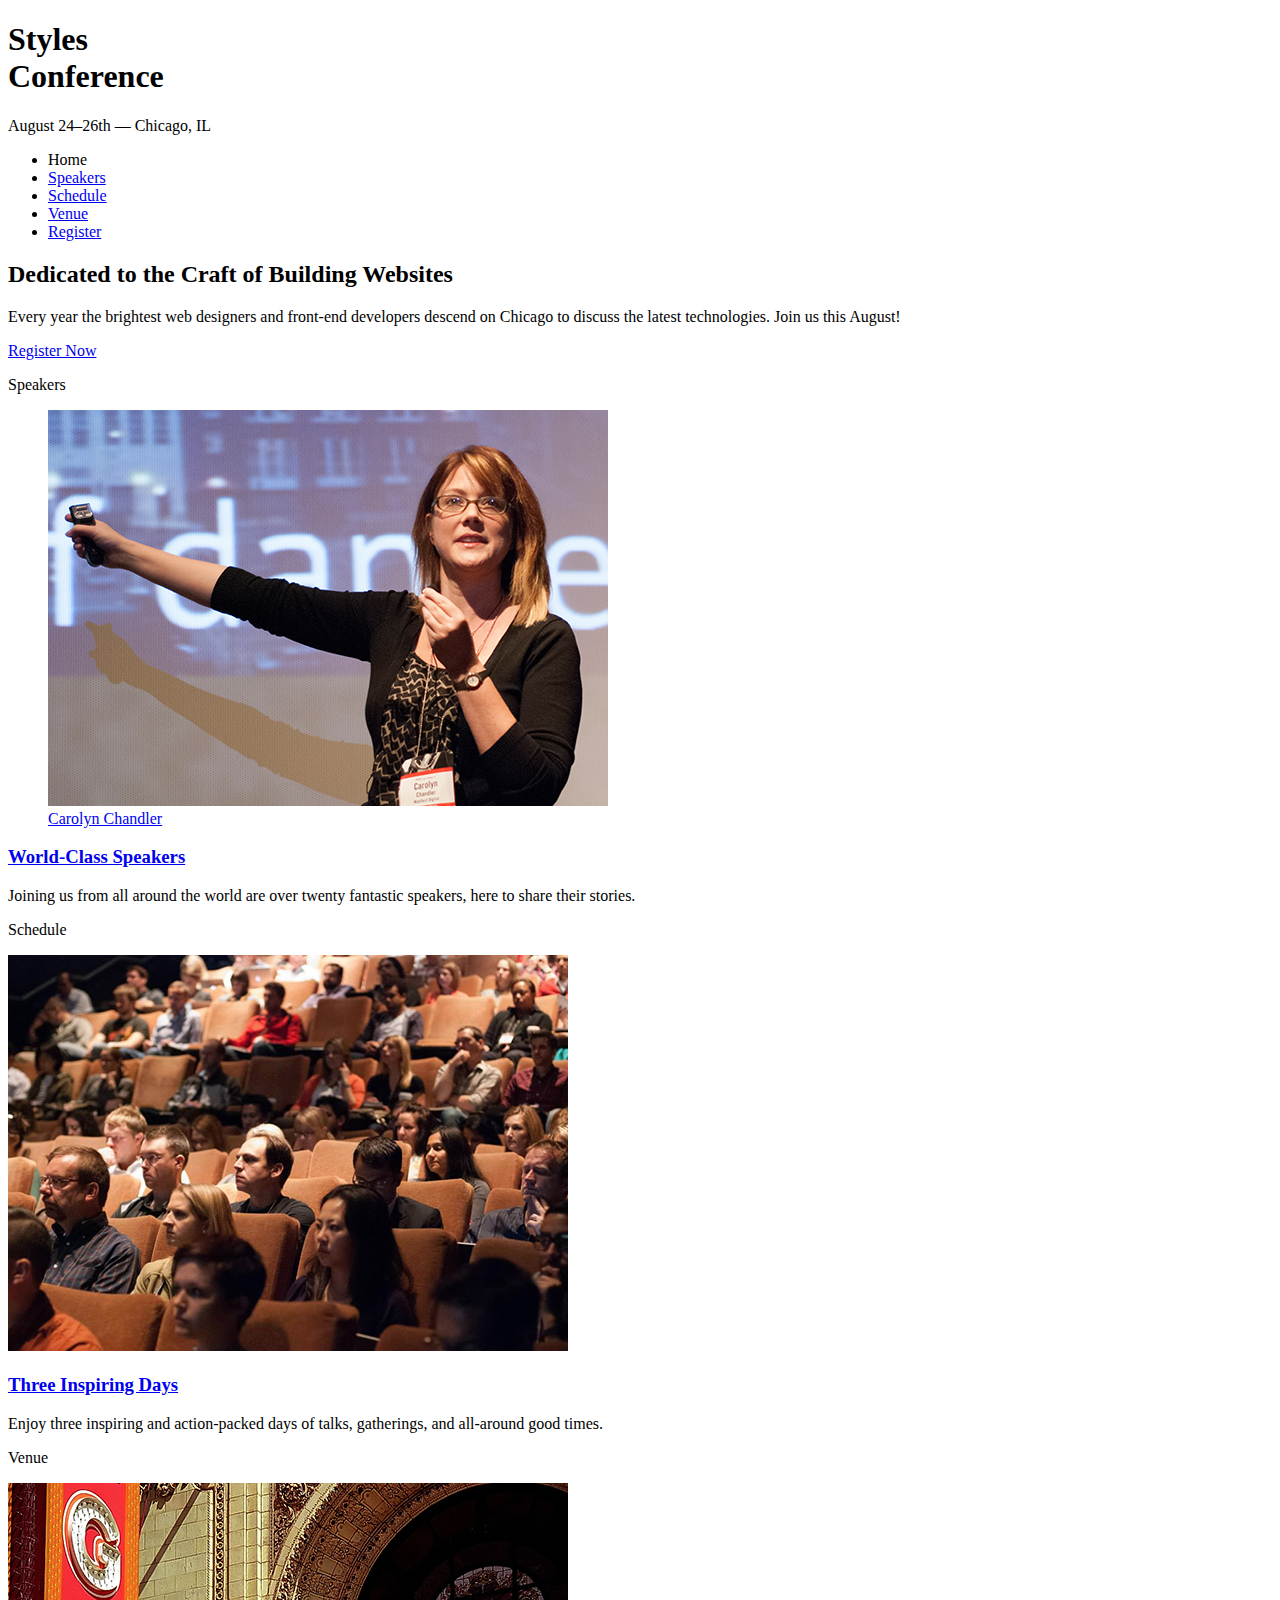
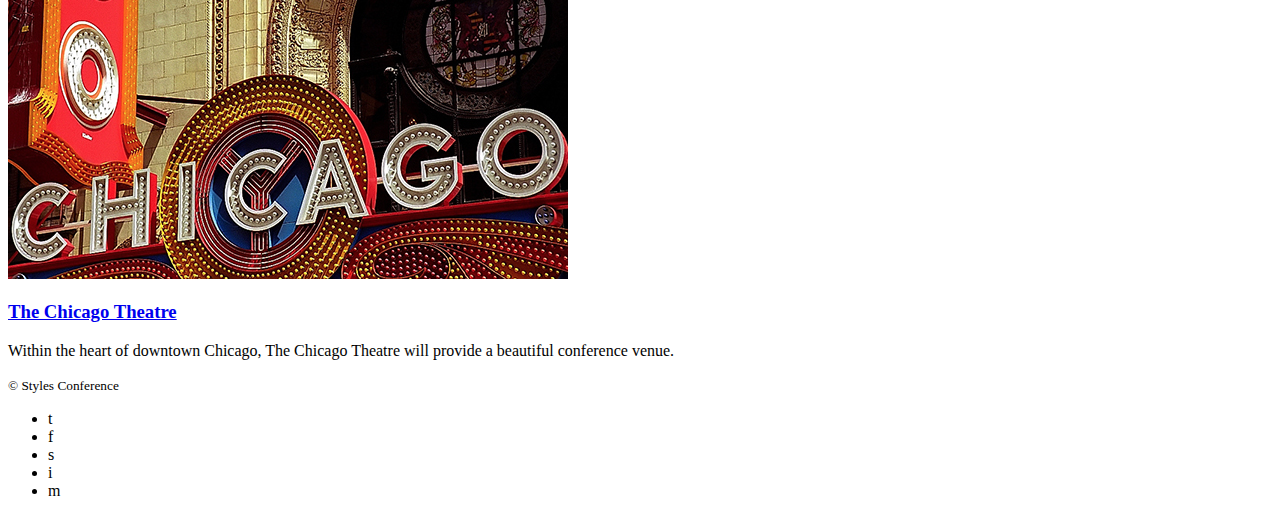
<file: voorbeeld/completed/index.html>
<!DOCTYPE html>
<!--gebaseerd op https://github.com/cdoole/styles-conference-->
<html lang="en">
  <head>
    <meta charset="utf-8" />
    <title>Styles Conference</title>
    <link rel="icon" href="favicon.ico" type="image/x-icon" />
  </head>

  <body>
    <!-- Header -->
    <header>
      <h1>
        <a>Styles<br />Conference</a>
      </h1>
      <p>August 24&ndash;26th &mdash; Chicago, IL</p>
      <nav>
        <ul>
          <li><a>Home</a></li>
          <li><a href="speakers.html">Speakers</a></li>
          <li><a href="schedule.html">Schedule</a></li>
          <li><a href="venue.html">Venue</a></li>
          <li><a href="register.html">Register</a></li>
        </ul>
      </nav>
    </header>

    <!-- Hero -->
    <section>
      <h2>Dedicated to the Craft of Building Websites</h2>
      <p>
        Every year the brightest web designers and front-end developers descend
        on Chicago to discuss the latest technologies. Join us this August!
      </p>
      <a href="register.html">Register Now</a>
    </section>

    <!-- Speakers -->
    <main>
      <section>
        <p>Speakers</p>
        <a href="speakers.html">
          <figure>
            <img
              src="assets/images/home/speakers.jpg"
              alt="Professional Speaker"
            />
            <figcaption>Carolyn Chandler</figcaption>
          </figure>
          <h3>World-Class Speakers</h3>
        </a>
        <p>
          Joining us from all around the world are over twenty fantastic
          speakers, here to share their stories.
        </p>
      </section>

      <section>
        <p>Schedule</p>
        <a href="schedule.html">
          <img
            src="assets/images/home/schedule.jpg"
            alt="Conference Attendees"
          />
          <h3>Three Inspiring Days</h3>
        </a>
        <p>
          Enjoy three inspiring and action-packed days of talks, gatherings, and
          all-around good times.
        </p>
      </section>

      <section>
        <p>Venue</p>
        <a href="venue.html">
          <img
            src="assets/images/home/venue_1x.png"
            alt="The Chicago Theatre"
            srcset="
              assets/images/home/venue_1x.png 1x,
              assets/images/home/venue_2x.png 2x,
              assets/images/home/venue_3x.png 3x
            "
          />
          <h3>The Chicago Theatre</h3>
        </a>
        <p>
          Within the heart of downtown Chicago, The Chicago Theatre will provide
          a beautiful conference venue.
        </p>
      </section>
    </main>

    <!-- Footer -->
    <footer>
      <small>&copy; Styles Conference</small>
      <ul>
        <li><a>t</a></li>
        <li><a>f</a></li>
        <li><a>s</a></li>
        <li><a>i</a></li>
        <li><a>m</a></li>
      </ul>
    </footer>
  </body>
</html>
</file>
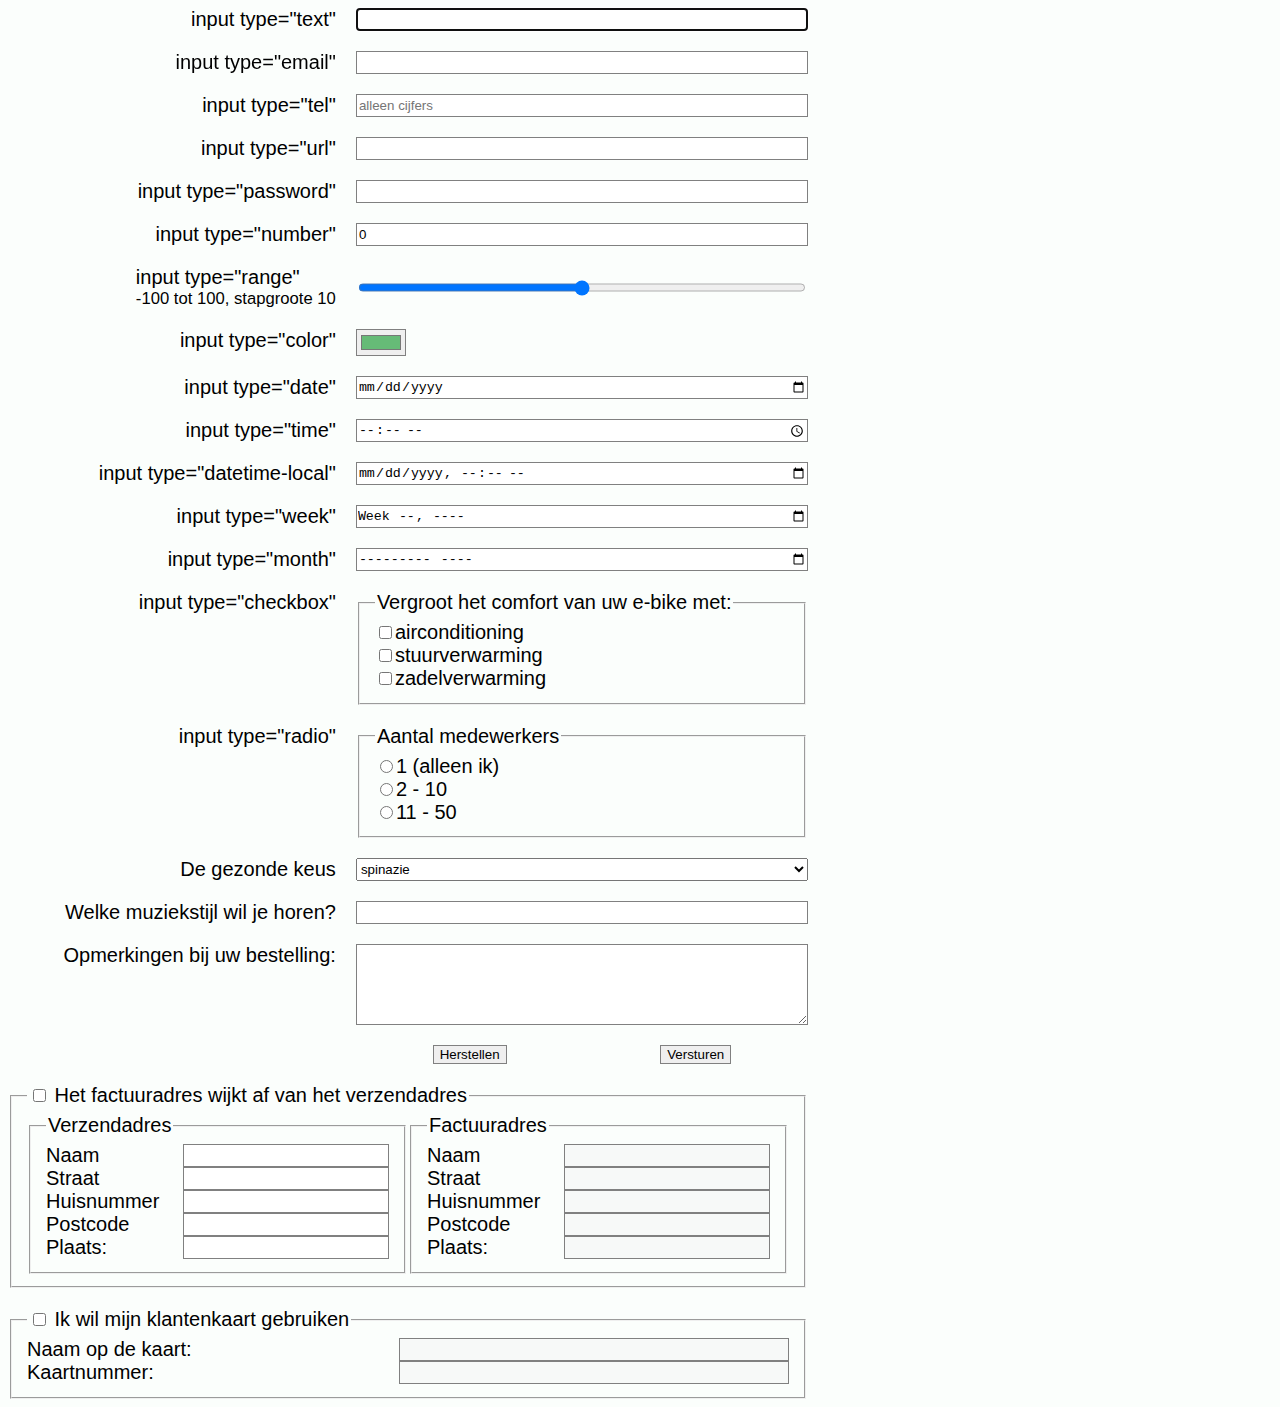
<file: voorbeeldenboek/06_03.html>
<!doctype html>
<html lang="nl">
<head>
  <meta charset="UTF-8">
  <meta name="viewport"
        content="width=device-width, initial-scale=1.0">
  <meta http-equiv="X-UA-Compatible" content="ie=edge">
  <title>06_03</title>
  <link rel="stylesheet" href="./css/base.css">
  <link rel="stylesheet" href="./css/06_03.css">
<body>

<!--<form action="verwerk_formulier.cgi" method="post">-->
<!--De regel hierboven is correct, maar werkt niet zonder webserver en een cgi-script.-->
<!--De volgende regel laadt na drukken op verzenden het formulier opnieuw.-->
<form action="" method="">
  <ul>
    <li>
      <label for="text">input type="text"</label>
      <input id="text" type="text" name="text" autofocus>
    </li>
    <li>
      <label for="email">input type="email"</label>
      <input id="email" type="email" name="email" pattern="^[a-zA-Z0-9._%+-]+@[a-zA-Z0-9.-]+\.[a-zA-Z]{2,4}$">
    </li>
    <li>
      <label for="tel">input type="tel"
      </label>
      <input id="tel" type="tel" name="tel" pattern="0\d{9}" maxlength="10" placeholder="alleen cijfers">
    </li>
    <li>
      <label for="url">input type="url"</label>
      <input id="url" type="url" name="url" pattern="^(http|https|ftp):\/\/.+">
    </li>
    <li>
      <label for="password">input type="password"</label>
      <input id="password" type="password" name="password">
    </li>
    <li>
      <label for="number">input type="number"
      </label>
      <input id="number" type="number" name="number" value="0" step="5">
    </li>
    <li>
      <label for="range">input type="range"
        <small>-100 tot 100, stapgroote 10</small>
      </label>
      <input id="range" type="range" name="range" value="0" min="-100" max="100" step="10">
    </li>
    <li>
      <label for="color">input type="color"</label>
      <input id="color" type="color" name="color" value="#66bb77">
    </li>
    <li>
      <label for="date">input type="date"</label>
      <input id="date" type="date" name="date">
    </li>
    <li>
      <label for="time">input type="time"</label>
      <input id="time" type="time" name="time">
    </li>
    <li>
      <label for="datetime-local">input type="datetime-local"</label>
      <input id="datetime-local" type="datetime-local" name="datetime-local">
    </li>
    <li>
      <label for="week">input type="week"</label>
      <input id="week" type="week" name="week">
    </li>
    <li>
      <label for="month">input type="month"</label>
      <input id="month" type="month" name="month">
    </li>
    <li>
      <label for="checkbox">input type="checkbox"</label>
      <fieldset id="checkbox" class="right">
        <legend>Vergroot het comfort van uw e-bike met:</legend>
        <label for="opt1">
          <input id="opt1" type="checkbox" name="comfort" value="airco">airconditioning</label>
        <label for="opt2">
          <input id="opt2" type="checkbox" name="comfort" value="stuurverwarming">stuurverwarming</label>
        <label for="opt3">
          <input id="opt3" type="checkbox" name="comfort" value="zadelverwarming">zadelverwarming</label>
      </fieldset>
    </li>
    <li>
      <label for="checkbox">input type="radio"</label>
      <fieldset class="right">
        <legend>Aantal medewerkers</legend>
        <label for="opt4"><input id="opt4" type="radio" name="mw" value="1">1 (alleen ik)</label>
        <label for="opt5"><input id="opt5" type="radio" name="mw" value="2-10">2 - 10</label>
        <label for="opt6"><input id="opt6" type="radio" name="mw" value="11-50">11 - 50</label>
      </fieldset>
    </li>

    <li><label for="gezond">De gezonde keus</label>
      <select id="gezond" name="gezond">
        <optgroup label="groenten">
          <option value="spinazie">spinazie</option>
          <option value="witte kool">witte kool</option>
          <option value="tuinbonen">tuinbonen</option>
        </optgroup>
        <optgroup label="fruit">
          <option value="appel">appel</option>
          <option value="peer">peer</option>
          <option value="mandarijn">mandarijn</option>
        </optgroup>
      </select>
    </li>
    <li>
      <label for="genre-lijst">Welke muziekstijl wil je horen?</label>
      <input list="genre" id="genre-lijst" name="stijl">
      <datalist id="genre">
        <label for="lijst-fail">Kies een muziekstijl:</label> <!-- Terugvalmechanisme voor iOS/Safari -->
        <select id="lijst-fail" name="stijl"> <!-- Terugvalmechanisme voor iOS/Safari -->
          <option value="pop">
          <option value="rock">
          <option value="indie">
          <option value="dance">
        </select>
      </datalist>
    </li>
    <li>
      <label for="mening">Opmerkingen bij uw bestelling:</label>
      <textarea id="mening" name="mening" rows="5"></textarea>
    </li>
    <li class="buttons">
      <input type="reset" value="Herstellen">
      <input type="submit" value="Versturen">
    </li>

    <li>
      <fieldset class="side-by-side">
        <legend>
          <label for="ongelijk"><input type="checkbox" id="ongelijk" onchange="form.factuur.disabled = !checked"> Het
            factuuradres wijkt af van het verzendadres</label>
        </legend>
        <fieldset class="single-col-grid">
          <legend>Verzendadres</legend>
          <label for="verzend_naam">Naam</label>
          <input type="text" id="verzend_naam" name="verzend_naam">
          <label for="verzend_straat">Straat</label>
          <input type="text" id="verzend_straat" name="verzend_straat">
          <label for="verzend_nummer">Huisnummer</label>
          <input type="text" id="verzend_nummer" name="verzend_nummer">
          <label for="verzend_postcode">Postcode</label>
          <input type="text" id="verzend_postcode" name="verzend_postcode">
          <label for="verzend_plaats">Plaats:</label>
          <input type="text" id="verzend_plaats" name="verzend_plaats">
        </fieldset>
        <fieldset class="single-col-grid" name="factuur" disabled>
          <legend>Factuuradres</legend>
          <label for="factuur_naam">Naam</label>
          <input type="text" id="factuur_naam" name="factuur_naam">
          <label for="factuur_straat">Straat</label>
          <input type="text" id="factuur_straat" name="factuur_straat">
          <label for="factuur_nummer">Huisnummer</label>
          <input type="text" id="factuur_nummer" name="factuur_nummer">
          <label for="factuur_postcode">Postcode</label>
          <input type="text" id="factuur_postcode" name="factuur_postcode">
          <label for="factuur_plaats">Plaats:</label>
          <input type="text" id="factuur_plaats" name="factuur_plaats">
        </fieldset>
      </fieldset>

    </li>
    <li>
      <fieldset name="klantenkaart" disabled>
        <legend><label>
          <input type="checkbox" name="klant" onchange="form.klantenkaart.disabled = !checked">
          Ik wil mijn klantenkaart gebruiken</label></legend>
        <label for="klantnaam">Naam op de kaart:</label>
        <input name="klantnaam" id="klantnaam">
        <label for="klantnummer">Kaartnummer:</label>
        <input id="klantnummer" name="klantnummer">
      </fieldset>
    </li>
  </ul>
</form>


</body>
</html>
</file>
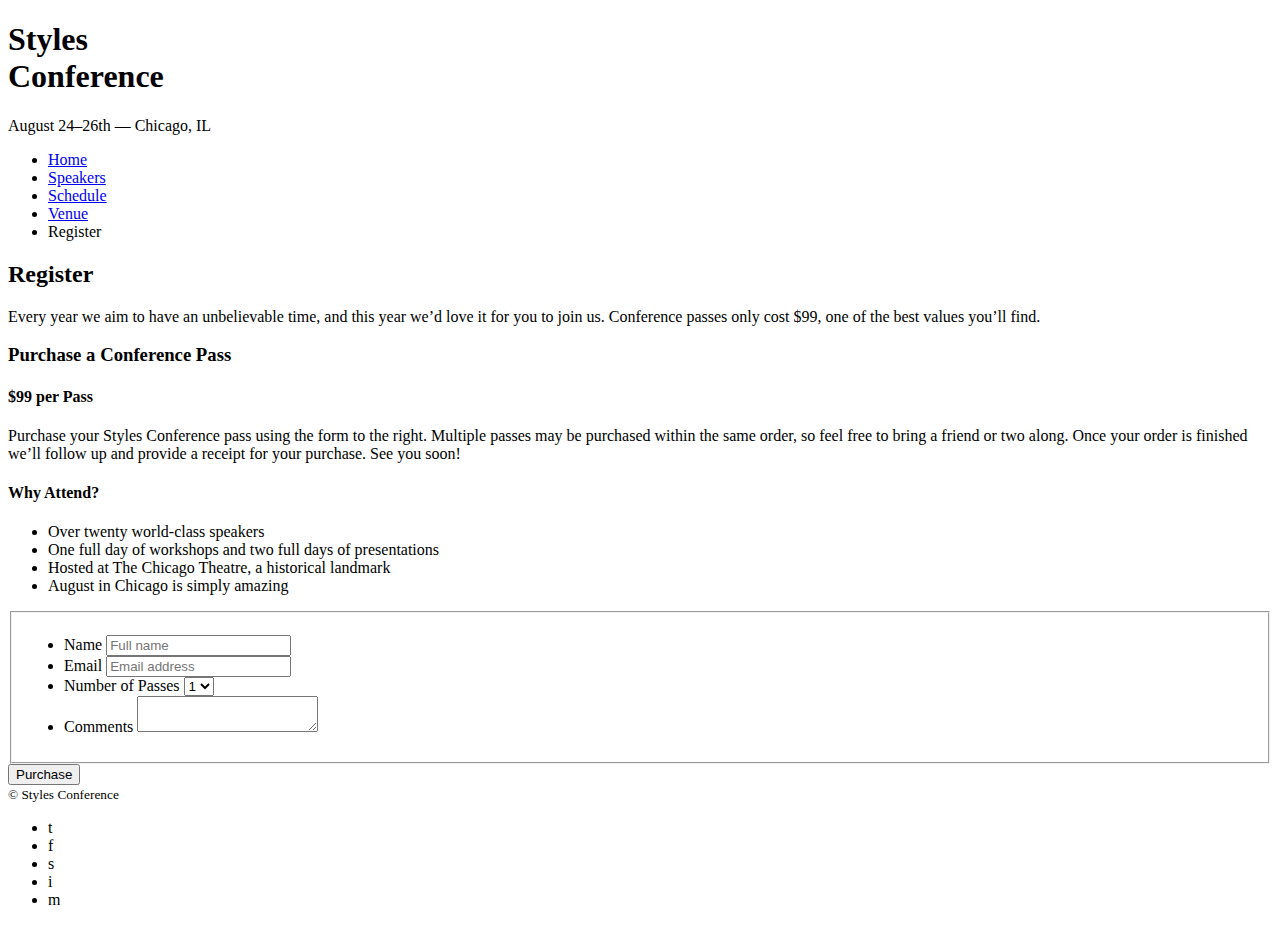
<file: voorbeeld/completed/register.html>
<!DOCTYPE html>
<html lang="en">
  <head>
    <meta charset="UTF-8" />
    <meta name="viewport" content="width=device-width, initial-scale=1.0" />
    <title>Styles Conference</title>
    <link rel="icon" href="favicon.ico" type="image/x-icon" />
  </head>
  <body>
    <header>
      <h1>
        <a>Styles <br />Conference</a>
      </h1>
      <p>August 24&ndash;26th &mdash; Chicago, IL</p>
      <nav>
        <ul>
          <li><a href="index.html">Home</a></li>
          <li><a href="speakers.html">Speakers</a></li>
          <li><a href="schedule.html">Schedule</a></li>
          <li><a href="venue.html">Venue</a></li>
          <li><a>Register</a></li>
        </ul>
      </nav>
    </header>

    <!-- Lead -->
    <section>
      <h2>Register</h2>
      <p>
        Every year we aim to have an unbelievable time, and this year we&#8217;d
        love it for you to join us. Conference passes only cost $99, one of the
        best values you&#8217;ll find.
      </p>
    </section>

    <!-- Main content -->

    <main>
      <!-- Details -->

      <section>
        <h3>Purchase a Conference Pass</h3>
        <h4>$99 per Pass</h4>

        <p>
          Purchase your Styles Conference pass using the form to the right.
          Multiple passes may be purchased within the same order, so feel free
          to bring a friend or two along. Once your order is finished
          we&#8217;ll follow up and provide a receipt for your purchase. See you
          soon!
        </p>

        <h4>Why Attend?</h4>

        <ul>
          <li>Over twenty world-class speakers</li>
          <li>One full day of workshops and two full days of presentations</li>
          <li>Hosted at The Chicago Theatre, a historical landmark</li>
          <li>August in Chicago is simply amazing</li>
        </ul>
      </section>
      <!--Registration form-->

      <form action="#" method="post">
        <fieldset>
          <ul>
            <li>
              <label for="name">Name</label>
              <input
                type="text"
                id="name"
                name="name"
                placeholder="Full name"
                required
              />
            </li>          
            <li>
              <label>
                Email
                <input
                  type="email"
                  name="email"
                  placeholder="Email address"
                  required
                />
              </label>
            </li>
            <li>
              <label>
                Number of Passes
                <select name="quantity">
                  <option value="1" selected>1</option>
                  <option value="2">2</option>
                  <option value="3">3</option>
                  <option value="4">4</option>
                  <option value="5">5</option>
                </select>
              </label>
            </li>
            <li>
              <label>
                Comments
                <textarea name="comments"></textarea>
              </label>
            </li>
          </ul>
        </fieldset>

        <input type="submit" name="submit" value="Purchase" />
      </form>
    </main>
    <footer>
      <small>&copy; Styles Conference</small>
      <ul>
        <li><a>t</a></li>
        <li><a>f</a></li>
        <li><a>s</a></li>
        <li><a>i</a></li>
        <li><a>m</a></li>
      </ul>
    </footer>
  </body>
</html>
</file>
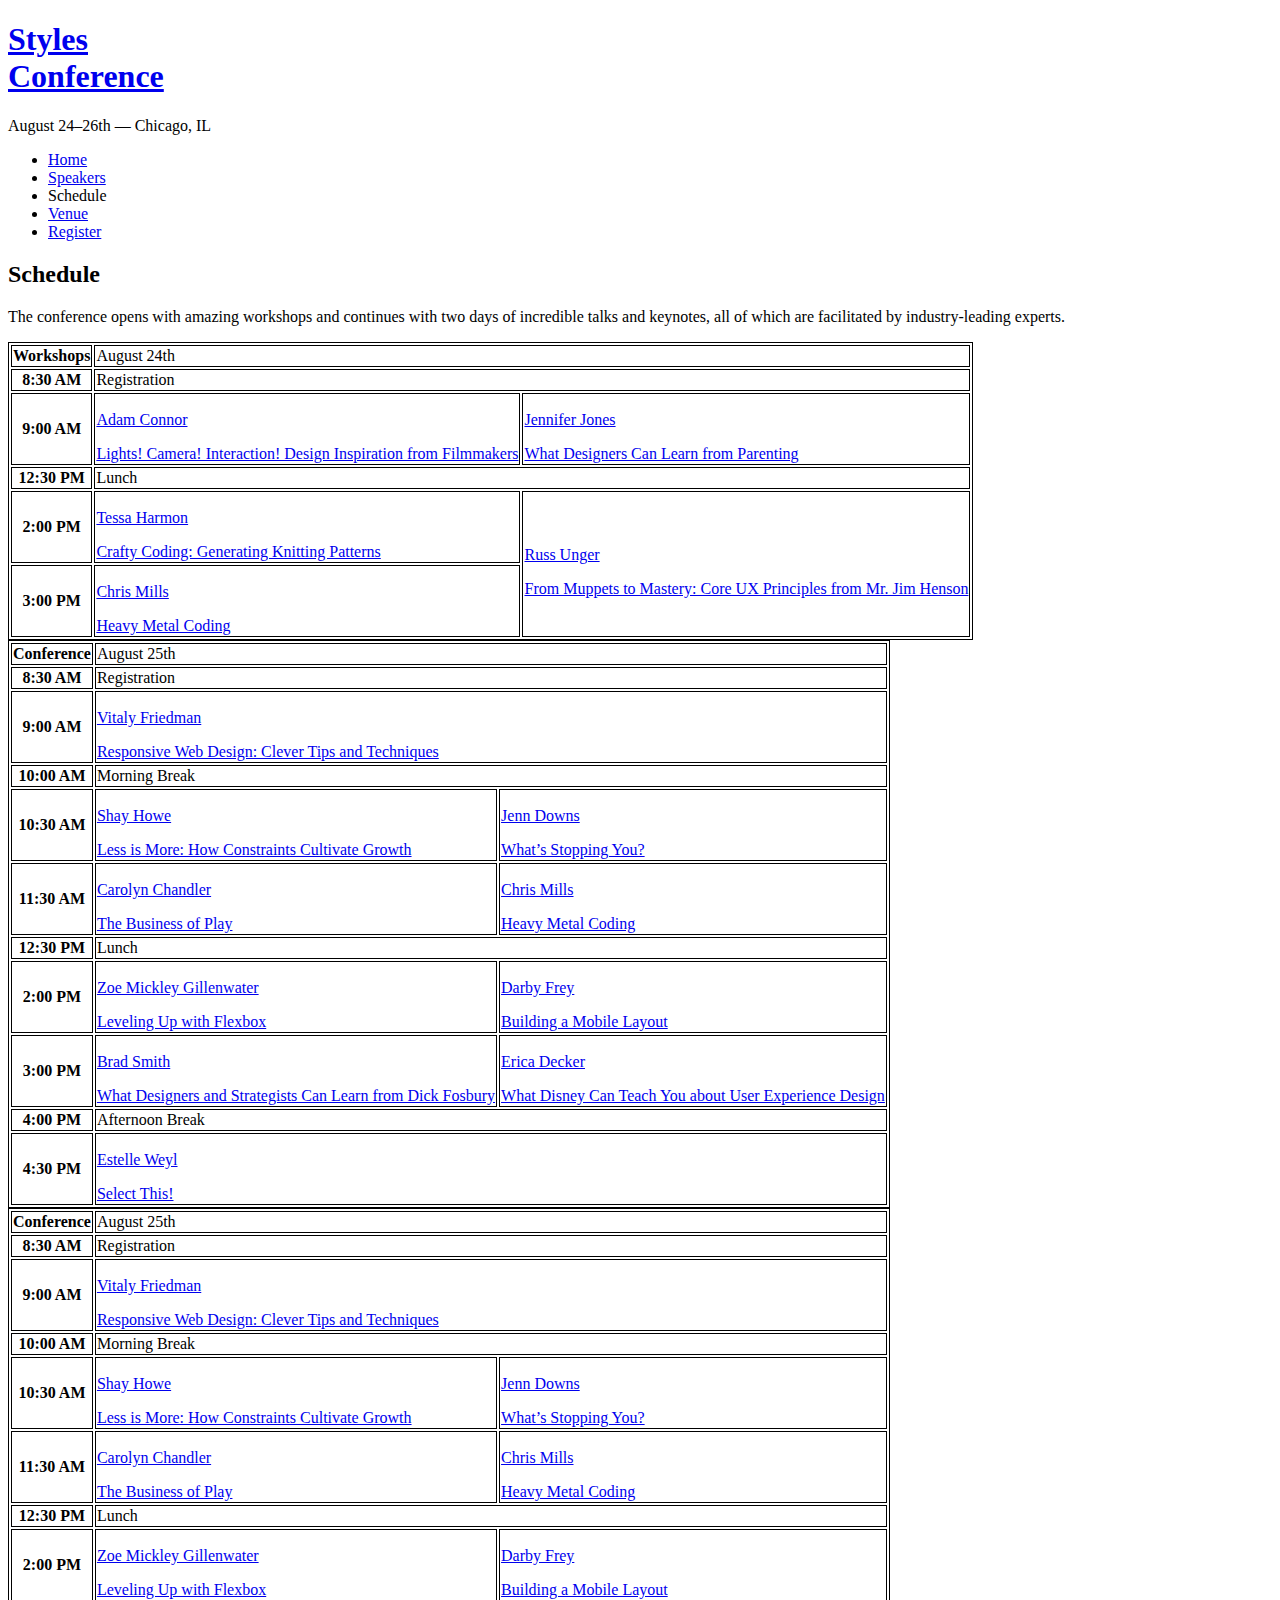
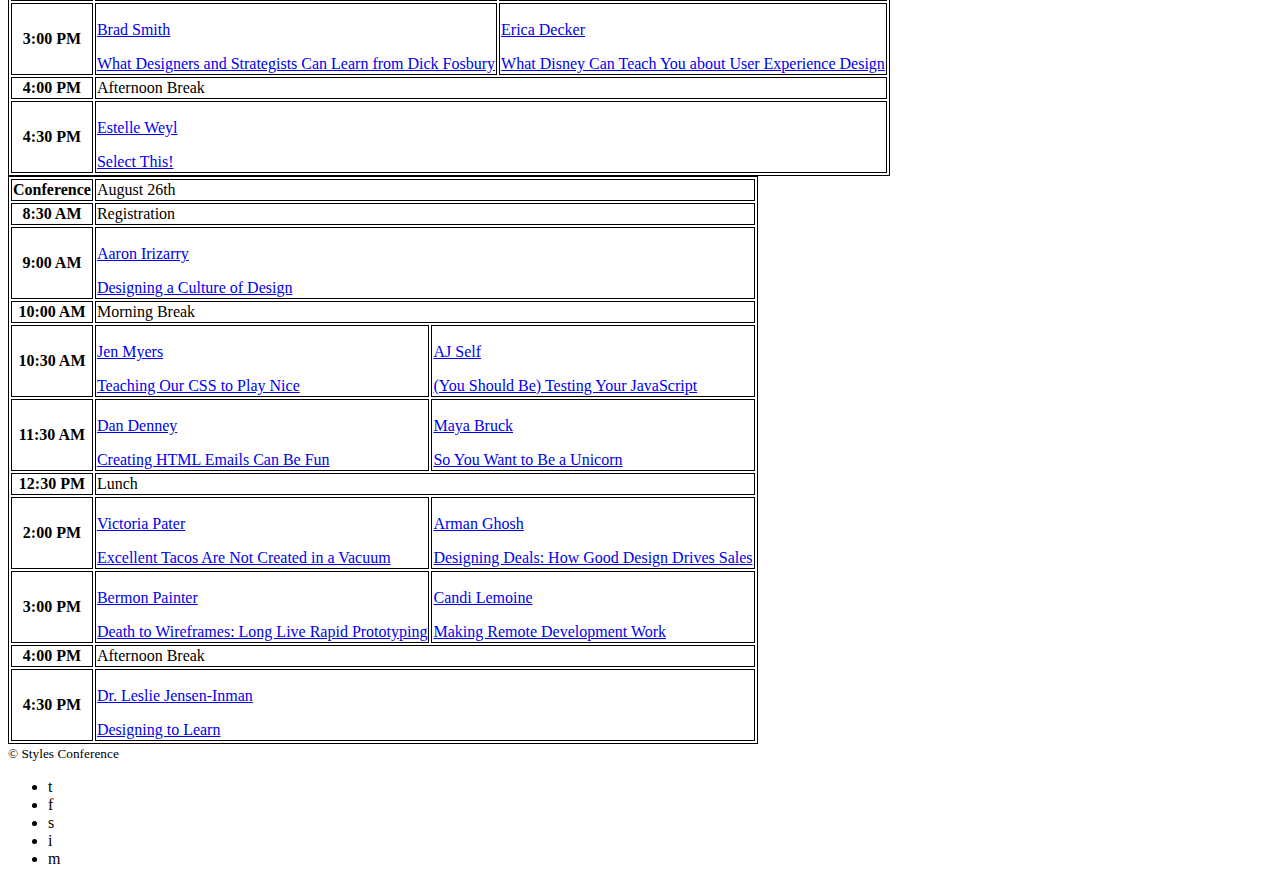
<file: voorbeeld/completed/schedule.html>
<!DOCTYPE html>
<html lang="en">
  <head>
    <meta charset="UTF-8" />
    <meta name="viewport" content="width=device-width, initial-scale=1.0" />
    <title>Styles Conference</title>
    <link rel="stylesheet" href="assets/stylesheets/main.css" />
    <link rel="icon" href="favicon.ico" type="image/x-icon" />
  </head>

  <body>
    <header>
      <h1>
        <a href="index.html">Styles<br />Conference</a>
      </h1>
      <p>August 24&ndash;26th &mdash; Chicago, IL</p>
      <nav>
        <ul>
          <li><a href="index.html">Home</a></li>
          <li><a href="speakers.html">Speakers</a></li>
          <li><a>Schedule</a></li>
          <li><a href="venue.html">Venue</a></li>
          <li><a href="register.html">Register</a></li>
        </ul>
      </nav>
    </header>

    <!-- Lead -->
    <section>
      <h2>Schedule</h2>
      <p>
        The conference opens with amazing workshops and continues with two days
        of incredible talks and keynotes, all of which are facilitated by
        industry-leading experts.
      </p>
    </section>

    <main>
      <!-- Workshops -->
      <table>
        <thead>
          <tr>
            <th scope="row">Workshops</th>
            <td colspan="2">August 24th</td>
          </tr>
        </thead>
        <tbody>
          <tr>
            <th scope="row">
              <time datetime="08:30:00">8:30 AM</time>
            </th>
            <td colspan="2">Registration</td>
          </tr>
          <tr>
            <th scope="row">
              <time datetime="09:00:00">9:00 AM</time>
            </th>
            <td>
              <a href="speakers.html#adam-connor">
                <p>Adam Connor</p>
                Lights! Camera! Interaction! Design Inspiration from Filmmakers
              </a>
            </td>
            <td>
              <a href="speakers.html#jennifer-jones">
                <p>Jennifer Jones</p>
                What Designers Can Learn from Parenting
              </a>
            </td>
          </tr>
          <tr>
            <th scope="row">
              <time datetime="12:30:00">12:30 PM</time>
            </th>
            <td colspan="2">Lunch</td>
          </tr>

          <tr>
            <th scope="row">
              <time datetime="14:00">2:00 PM</time>
            </th>
            <td>
              <a href="speakers.html#tessa-harmon">
                <p>Tessa Harmon</p>
                Crafty Coding: Generating Knitting Patterns
              </a>
            </td>
            <td rowspan="2">
              <a href="speakers.html#russ-unger">
                <p>Russ Unger</p>
                From Muppets to Mastery: Core UX Principles from Mr. Jim Henson
              </a>
            </td>
          </tr>
          <tr>
            <th scope="row">
              <time datetime="15:00">3:00 PM</time>
            </th>
            <td>
              <a href="speakers.html#chris-mills">
                <p>Chris Mills</p>
                Heavy Metal Coding
              </a>
            </td>
          </tr>
        </tbody>
      </table>

      <!-- Conference -->

      <table>
        <thead>
          <tr>
            <th scope="row">Conference</th>
            <td class="schedule-offset" colspan="2">August 25th</td>
          </tr>
        </thead>
        <tbody>
          <tr>
            <th scope="row">
              <time datetime="08:30:00">8:30 AM</time>
            </th>
            <td class="schedule-offset" colspan="2">Registration</td>
          </tr>
          <tr>
            <th scope="row">
              <time datetime="09:00:00">9:00 AM</time>
            </th>
            <td colspan="2">
              <a href="speakers.html#vitaly-friedman">
                <p>Vitaly Friedman</p>
                Responsive Web Design: Clever Tips and Techniques
              </a>
            </td>
          </tr>
          <tr>
            <th scope="row">
              <time datetime="10:00:00">10:00 AM</time>
            </th>
            <td class="schedule-offset" colspan="2">Morning Break</td>
          </tr>
          <tr>
            <th scope="row">
              <time datetime="10:30:00">10:30 AM</time>
            </th>
            <td>
              <a href="speakers.html#shay-howe">
                <p>Shay Howe</p>
                Less is More: How Constraints Cultivate Growth
              </a>
            </td>
            <td>
              <a href="speakers.html#jenn-downs">
                <p>Jenn Downs</p>
                What&#8217;s Stopping You?
              </a>
            </td>
          </tr>
          <tr>
            <th scope="row">
              <time datetime="11:30:00">11:30 AM</time>
            </th>
            <td>
              <a href="speakers.html#carolyn-chandler">
                <p>Carolyn Chandler</p>
                The Business of Play
              </a>
            </td>
            <td>
              <a href="speakers.html#chris-mills">
                <p>Chris Mills</p>
                Heavy Metal Coding
              </a>
            </td>
          </tr>
          <tr>
            <th scope="row">
              <time datetime="12:30:00">12:30 PM</time>
            </th>
            <td class="schedule-offset" colspan="2">Lunch</td>
          </tr>
          <tr>
            <th scope="row">
              <time datetime="14:00">2:00 PM</time>
            </th>
            <td>
              <a href="speakers.html#zoe-mickley-gillenwater">
                <p>Zoe Mickley Gillenwater</p>
                Leveling Up with Flexbox
              </a>
            </td>
            <td>
              <a href="speakers.html#darby-frey">
                <p>Darby Frey</p>
                Building a Mobile Layout
              </a>
            </td>
          </tr>
          <tr>
            <th scope="row">
              <time datetime="15:00:00">3:00 PM</time>
            </th>
            <td>
              <a href="speakers.html#brad-smith">
                <p>Brad Smith</p>
                What Designers and Strategists Can Learn from Dick Fosbury
              </a>
            </td>
            <td>
              <a href="speakers.html#erica-decker">
                <p>Erica Decker</p>
                What Disney Can Teach You about User Experience Design
              </a>
            </td>
          </tr>
          <tr>
            <th scope="row">
              <time datetime="16:00:00">4:00 PM</time>
            </th>
            <td colspan="2">Afternoon Break</td>
          </tr>
          <tr>
            <th scope="row">
              <time datetime="16:30:00">4:30 PM</time>
            </th>
            <td colspan="2">
              <a href="speakers.html#estelle-weyl">
                <p>Estelle Weyl</p>
                Select This!
              </a>
            </td>
          </tr>
        </tbody>
      </table>

      <!-- Conference -->

      <table>
        <thead>
          <tr>
            <th scope="row">Conference</th>
            <td colspan="2">August 25th</td>
          </tr>
        </thead>
        <tbody>
          <tr>
            <th scope="row">
              <time datetime="08:30:00">8:30 AM</time>
            </th>
            <td colspan="2">Registration</td>
          </tr>
          <tr>
            <th scope="row">
              <time datetime="09:00:00">9:00 AM</time>
            </th>
            <td colspan="2">
              <a href="speakers.html#vitaly-friedman">
                <p>Vitaly Friedman</p>
                Responsive Web Design: Clever Tips and Techniques
              </a>
            </td>
          </tr>
          <tr>
            <th scope="row">
              <time datetime="10:00:00">10:00 AM</time>
            </th>
            <td colspan="2">Morning Break</td>
          </tr>
          <tr>
            <th scope="row">
              <time datetime="10:30:00">10:30 AM</time>
            </th>
            <td>
              <a href="speakers.html#shay-howe">
                <p>Shay Howe</p>
                Less is More: How Constraints Cultivate Growth
              </a>
            </td>
            <td>
              <a href="speakers.html#jenn-downs">
                <p>Jenn Downs</p>
                What&#8217;s Stopping You?
              </a>
            </td>
          </tr>
          <tr>
            <th scope="row">
              <time datetime="11:30:00">11:30 AM</time>
            </th>
            <td>
              <a href="speakers.html#carolyn-chandler">
                <p>Carolyn Chandler</p>
                The Business of Play
              </a>
            </td>
            <td>
              <a href="speakers.html#chris-mills">
                <p>Chris Mills</p>
                Heavy Metal Coding
              </a>
            </td>
          </tr>
          <tr>
            <th scope="row">
              <time datetime="12:30:00">12:30 PM</time>
            </th>
            <td colspan="2">Lunch</td>
          </tr>
          <tr>
            <th scope="row">
              <time datetime="14:00">2:00 PM</time>
            </th>
            <td>
              <a href="speakers.html#zoe-mickley-gillenwater">
                <p>Zoe Mickley Gillenwater</p>
                Leveling Up with Flexbox
              </a>
            </td>
            <td>
              <a href="speakers.html#darby-frey">
                <p>Darby Frey</p>
                Building a Mobile Layout
              </a>
            </td>
          </tr>
          <tr>
            <th scope="row">
              <time datetime="15:00:00">3:00 PM</time>
            </th>
            <td>
              <a href="speakers.html#brad-smith">
                <p>Brad Smith</p>
                What Designers and Strategists Can Learn from Dick Fosbury
              </a>
            </td>
            <td>
              <a href="speakers.html#erica-decker">
                <p>Erica Decker</p>
                What Disney Can Teach You about User Experience Design
              </a>
            </td>
          </tr>
          <tr>
            <th scope="row">
              <time datetime="16:00:00">4:00 PM</time>
            </th>
            <td colspan="2">Afternoon Break</td>
          </tr>
          <tr>
            <th scope="row">
              <time datetime="16:30:00">4:30 PM</time>
            </th>
            <td colspan="2">
              <a href="speakers.html#estelle-weyl">
                <p>Estelle Weyl</p>
                Select This!
              </a>
            </td>
          </tr>
        </tbody>
      </table>

      <!-- Conference -->

      <table>
        <thead>
          <tr>
            <th scope="row">Conference</th>
            <td colspan="2">August 26th</td>
          </tr>
        </thead>
        <tbody>
          <tr>
            <th scope="row">
              <time datetime="08:30:00">8:30 AM</time>
            </th>
            <td colspan="2">Registration</td>
          </tr>
          <tr>
            <th scope="row">
              <time datetime="09:00:00">9:00 AM</time>
            </th>
            <td colspan="2">
              <a href="speakers.html#aaron-irizarry">
                <p>Aaron Irizarry</p>
                Designing a Culture of Design
              </a>
            </td>
          </tr>
          <tr>
            <th scope="row">
              <time datetime="10:00:00">10:00 AM</time>
            </th>
            <td colspan="2">Morning Break</td>
          </tr>
          <tr>
            <th scope="row">
              <time datetime="10:30:00">10:30 AM</time>
            </th>
            <td>
              <a href="speakers.html#jen-myers">
                <p>Jen Myers</p>
                Teaching Our CSS to Play Nice
              </a>
            </td>
            <td>
              <a href="speakers.html#aj-self">
                <p>AJ Self</p>
                (You Should Be) Testing Your JavaScript
              </a>
            </td>
          </tr>
          <tr>
            <th scope="row">
              <time datetime="11:30:00">11:30 AM</time>
            </th>
            <td>
              <a href="speakers.html#dan-denney">
                <p>Dan Denney</p>
                Creating HTML Emails Can Be Fun
              </a>
            </td>
            <td>
              <a href="speakers.html#maya-bruck">
                <p>Maya Bruck</p>
                So You Want to Be a Unicorn
              </a>
            </td>
          </tr>
          <tr>
            <th scope="row">
              <time datetime="12:30:00">12:30 PM</time>
            </th>
            <td colspan="2">Lunch</td>
          </tr>
          <tr>
            <th scope="row">
              <time datetime="14:00">2:00 PM</time>
            </th>
            <td>
              <a href="speakers.html#victoria-pater">
                <p>Victoria Pater</p>
                Excellent Tacos Are Not Created in a Vacuum
              </a>
            </td>
            <td>
              <a href="speakers.html#arman-ghosh">
                <p>Arman Ghosh</p>
                Designing Deals: How Good Design Drives Sales
              </a>
            </td>
          </tr>
          <tr>
            <th scope="row">
              <time datetime="15:00:00">3:00 PM</time>
            </th>
            <td>
              <a href="speakers.html#bermon-painter">
                <p>Bermon Painter</p>
                Death to Wireframes: Long Live Rapid Prototyping
              </a>
            </td>
            <td>
              <a href="speakers.html#candi-lemoine">
                <p>Candi Lemoine</p>
                Making Remote Development Work
              </a>
            </td>
          </tr>
          <tr>
            <th scope="row">
              <time datetime="16:00:00">4:00 PM</time>
            </th>
            <td colspan="2">Afternoon Break</td>
          </tr>
          <tr>
            <th scope="row">
              <time datetime="16:30:00">4:30 PM</time>
            </th>
            <td colspan="2">
              <a href="speakers.html#leslie-jensen-inman">
                <p>Dr. Leslie Jensen-Inman</p>
                Designing to Learn
              </a>
            </td>
          </tr>
        </tbody>
      </table>
    </main>

    <footer>
      <small>&copy; Styles Conference</small>
      <ul>
        <li><a>t</a></li>
        <li><a>f</a></li>
        <li><a>s</a></li>
        <li><a>i</a></li>
        <li><a>m</a></li>
      </ul>
    </footer>
  </body>
</html>
</file>
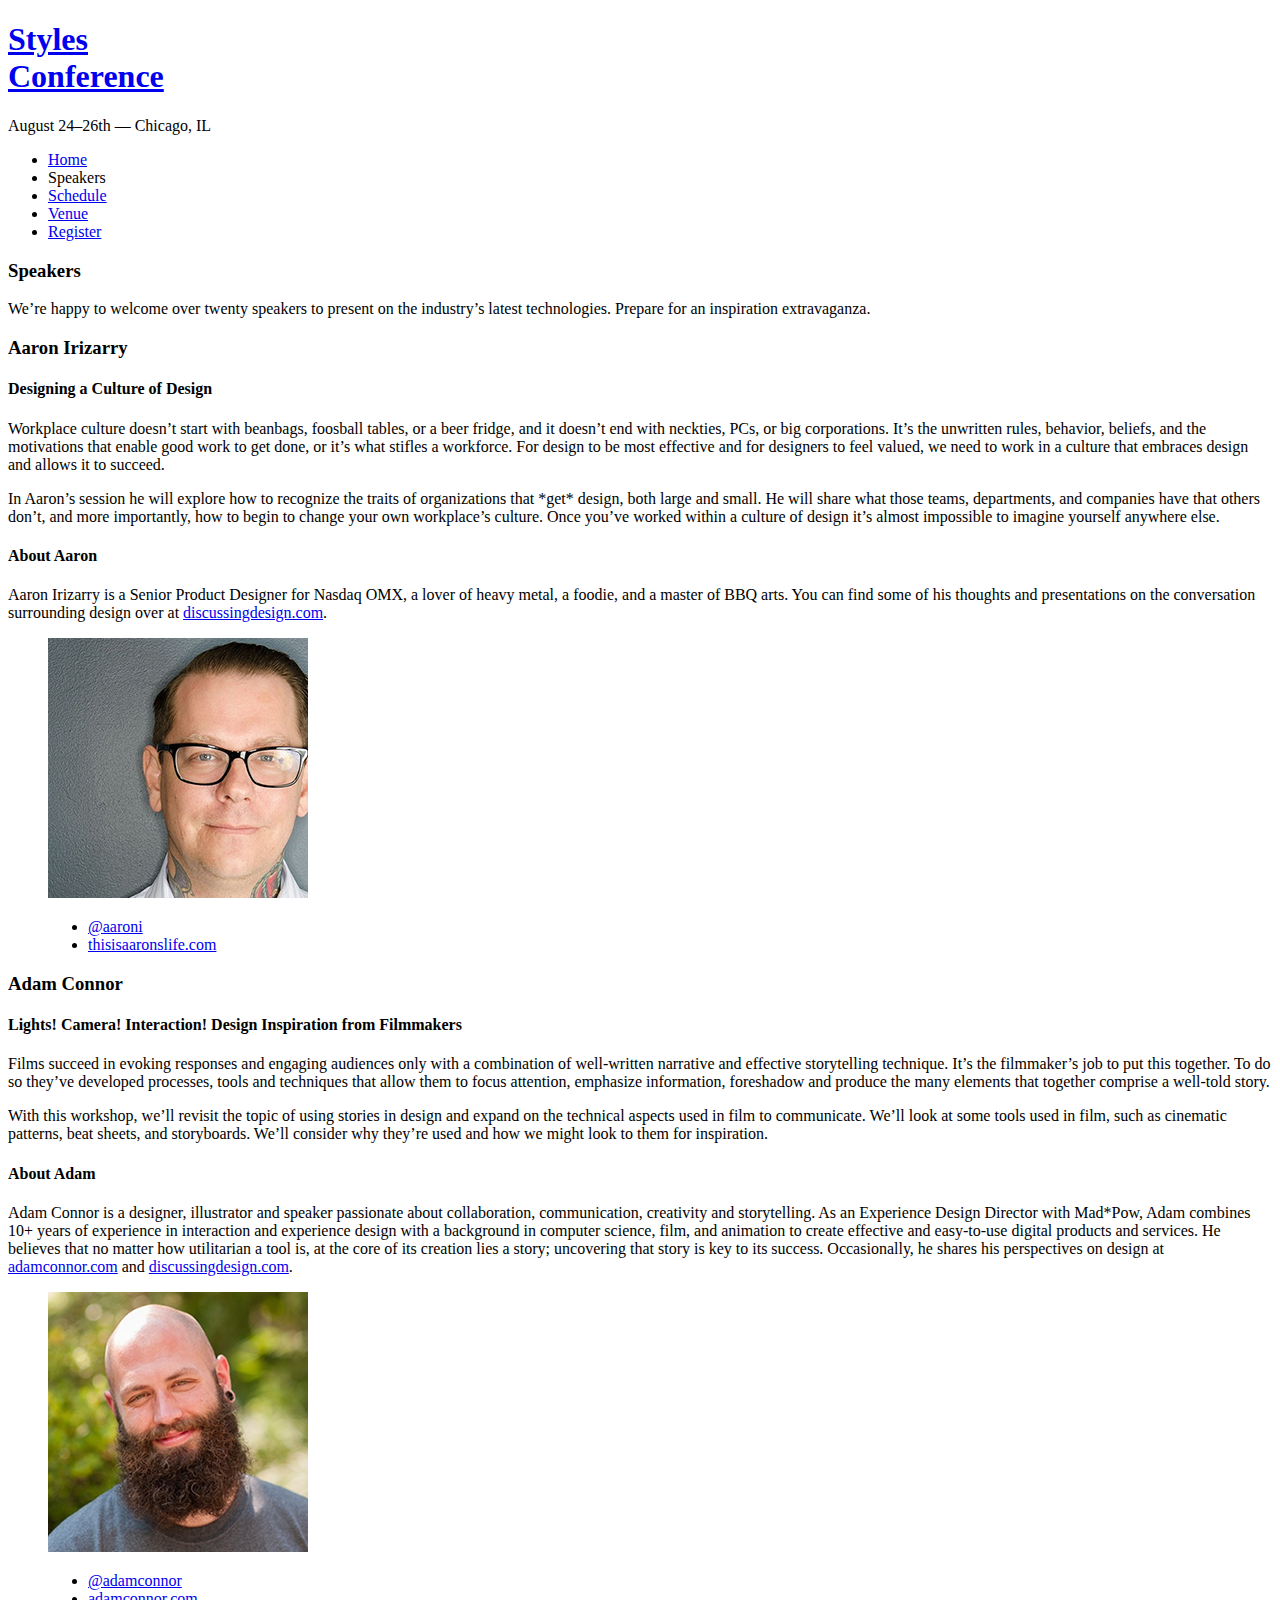
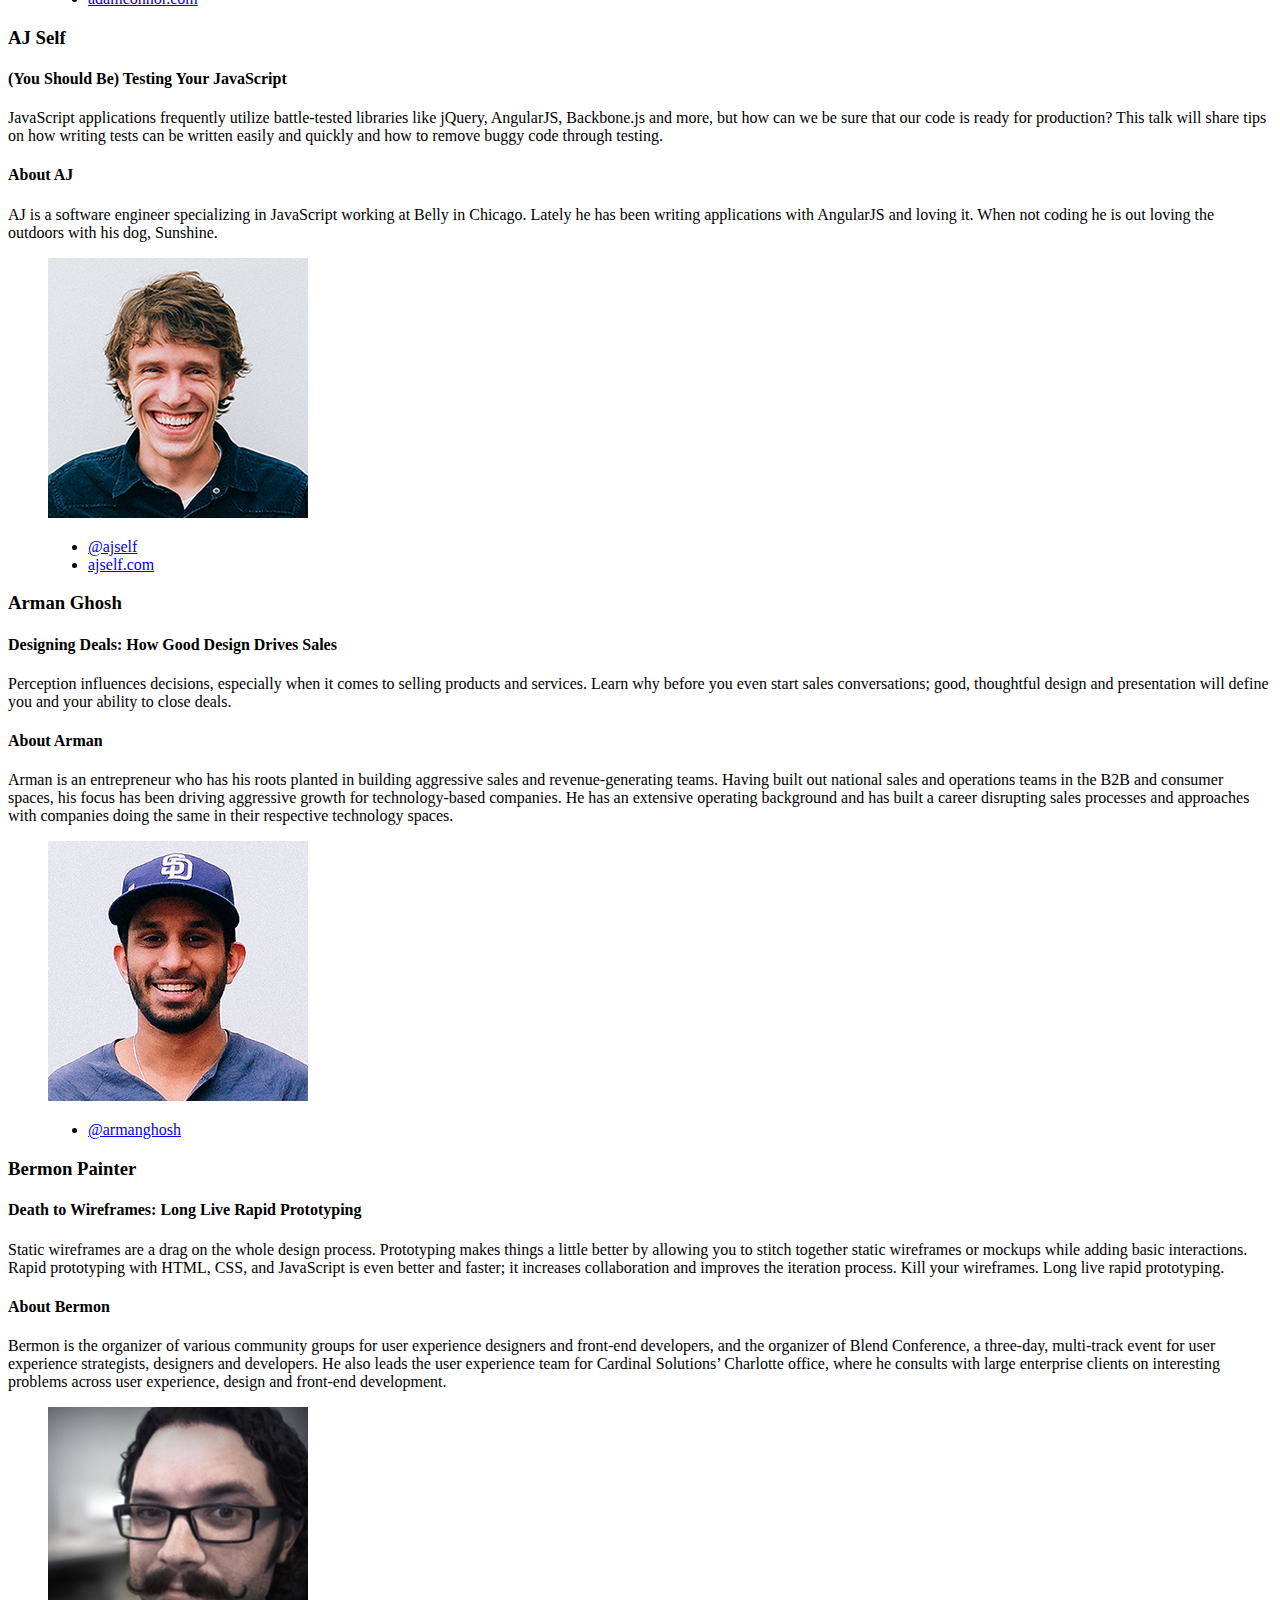
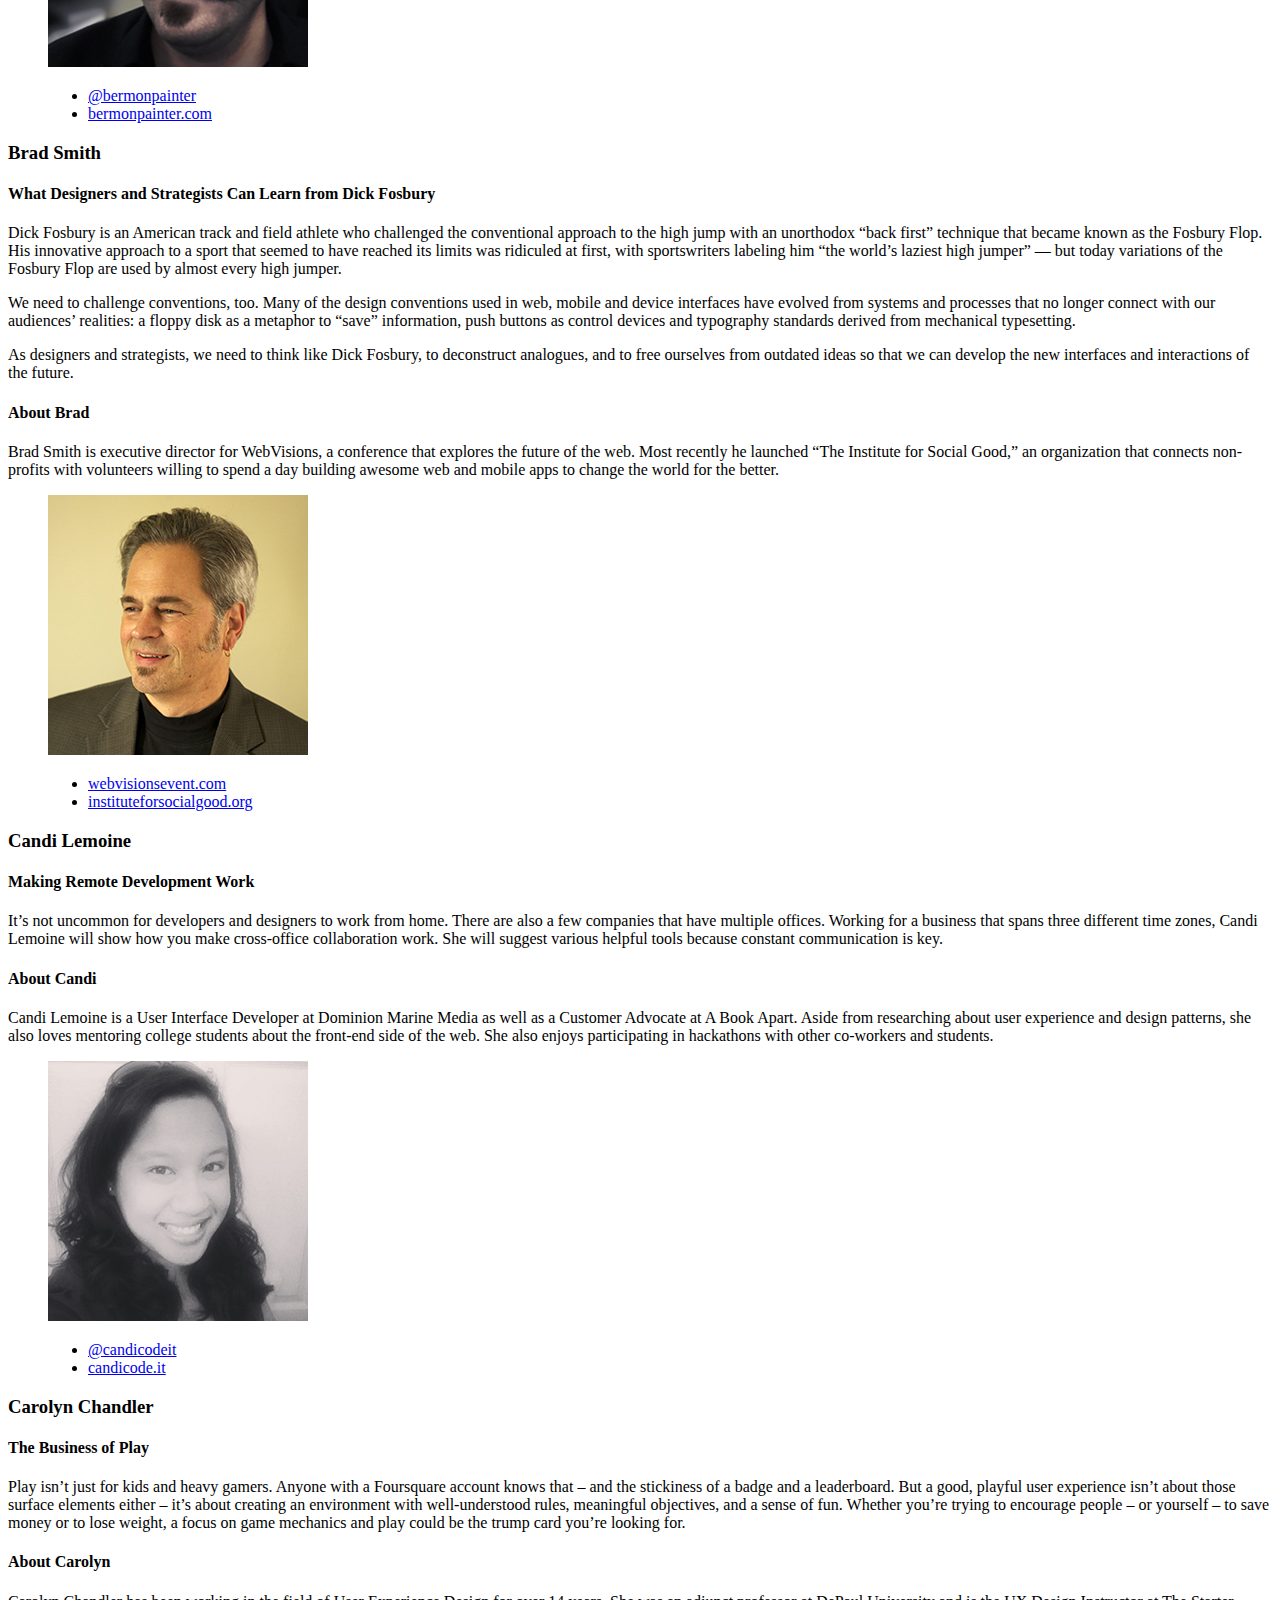
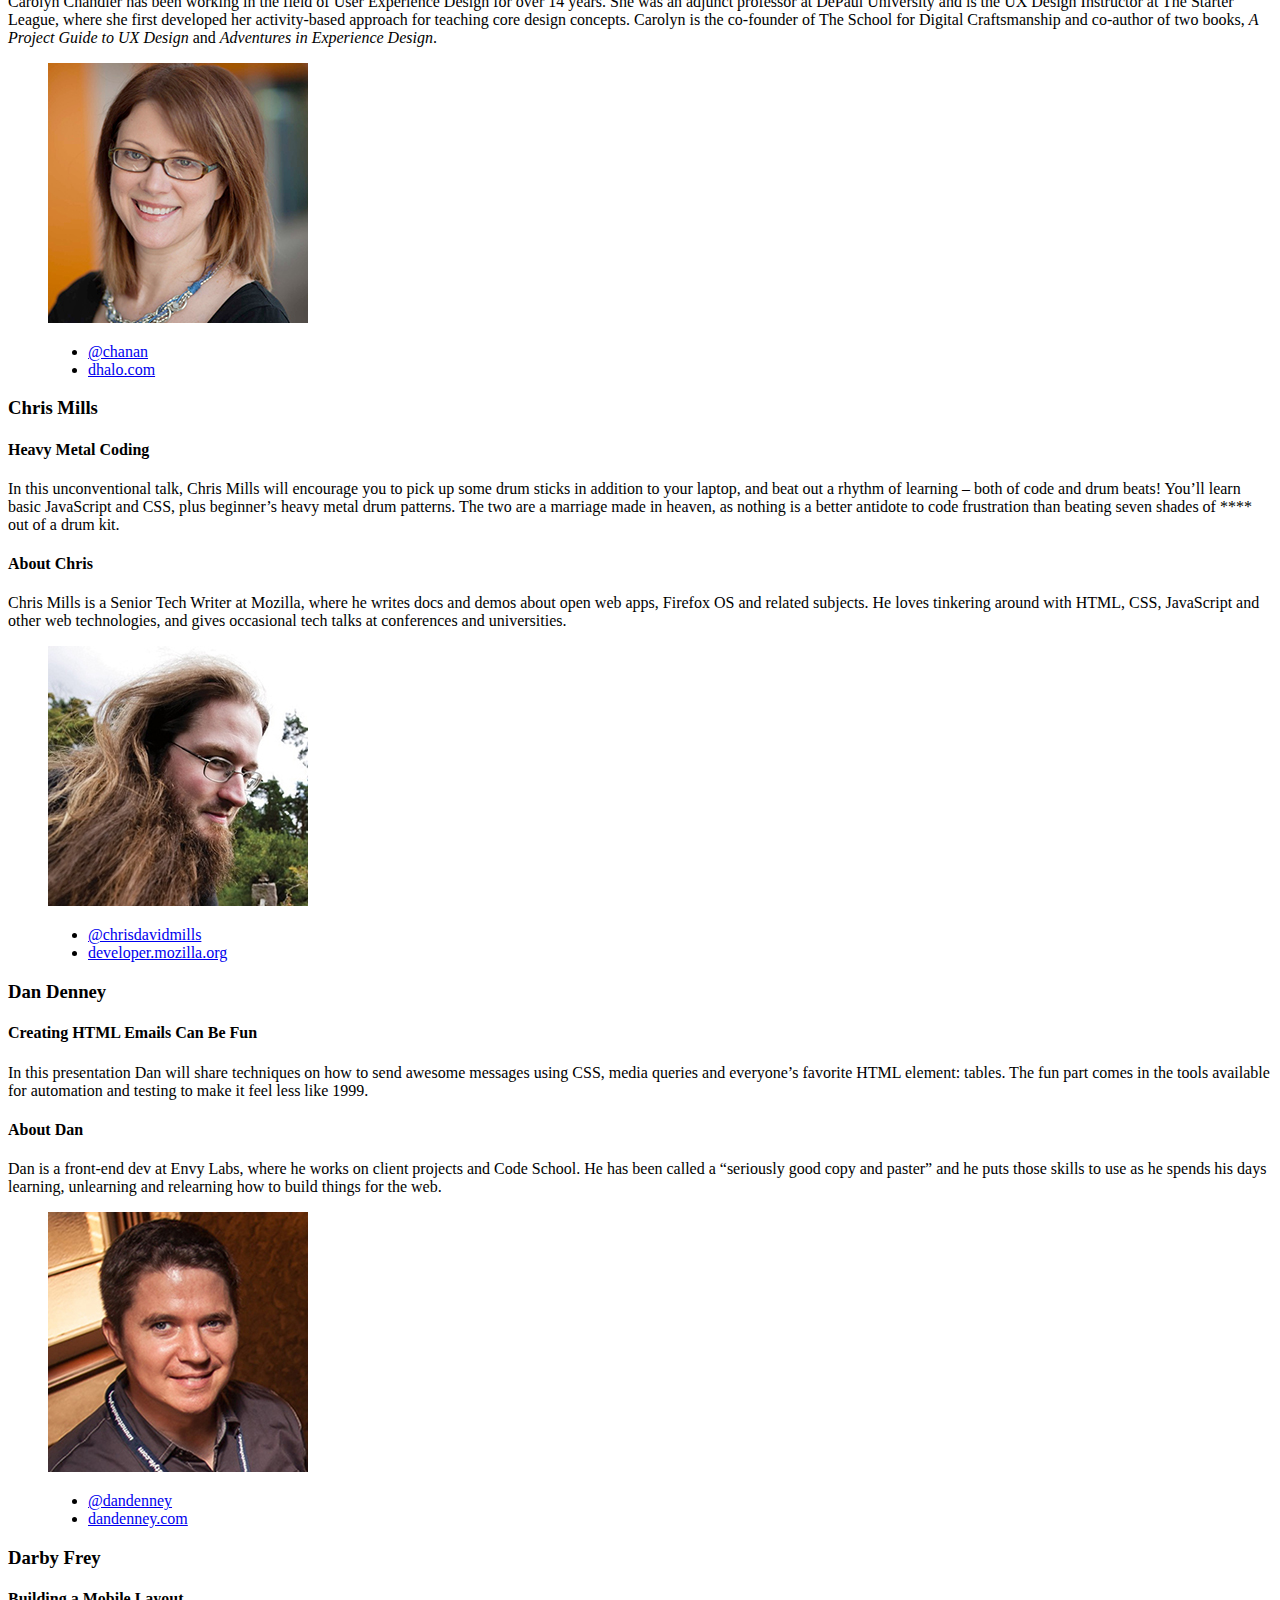
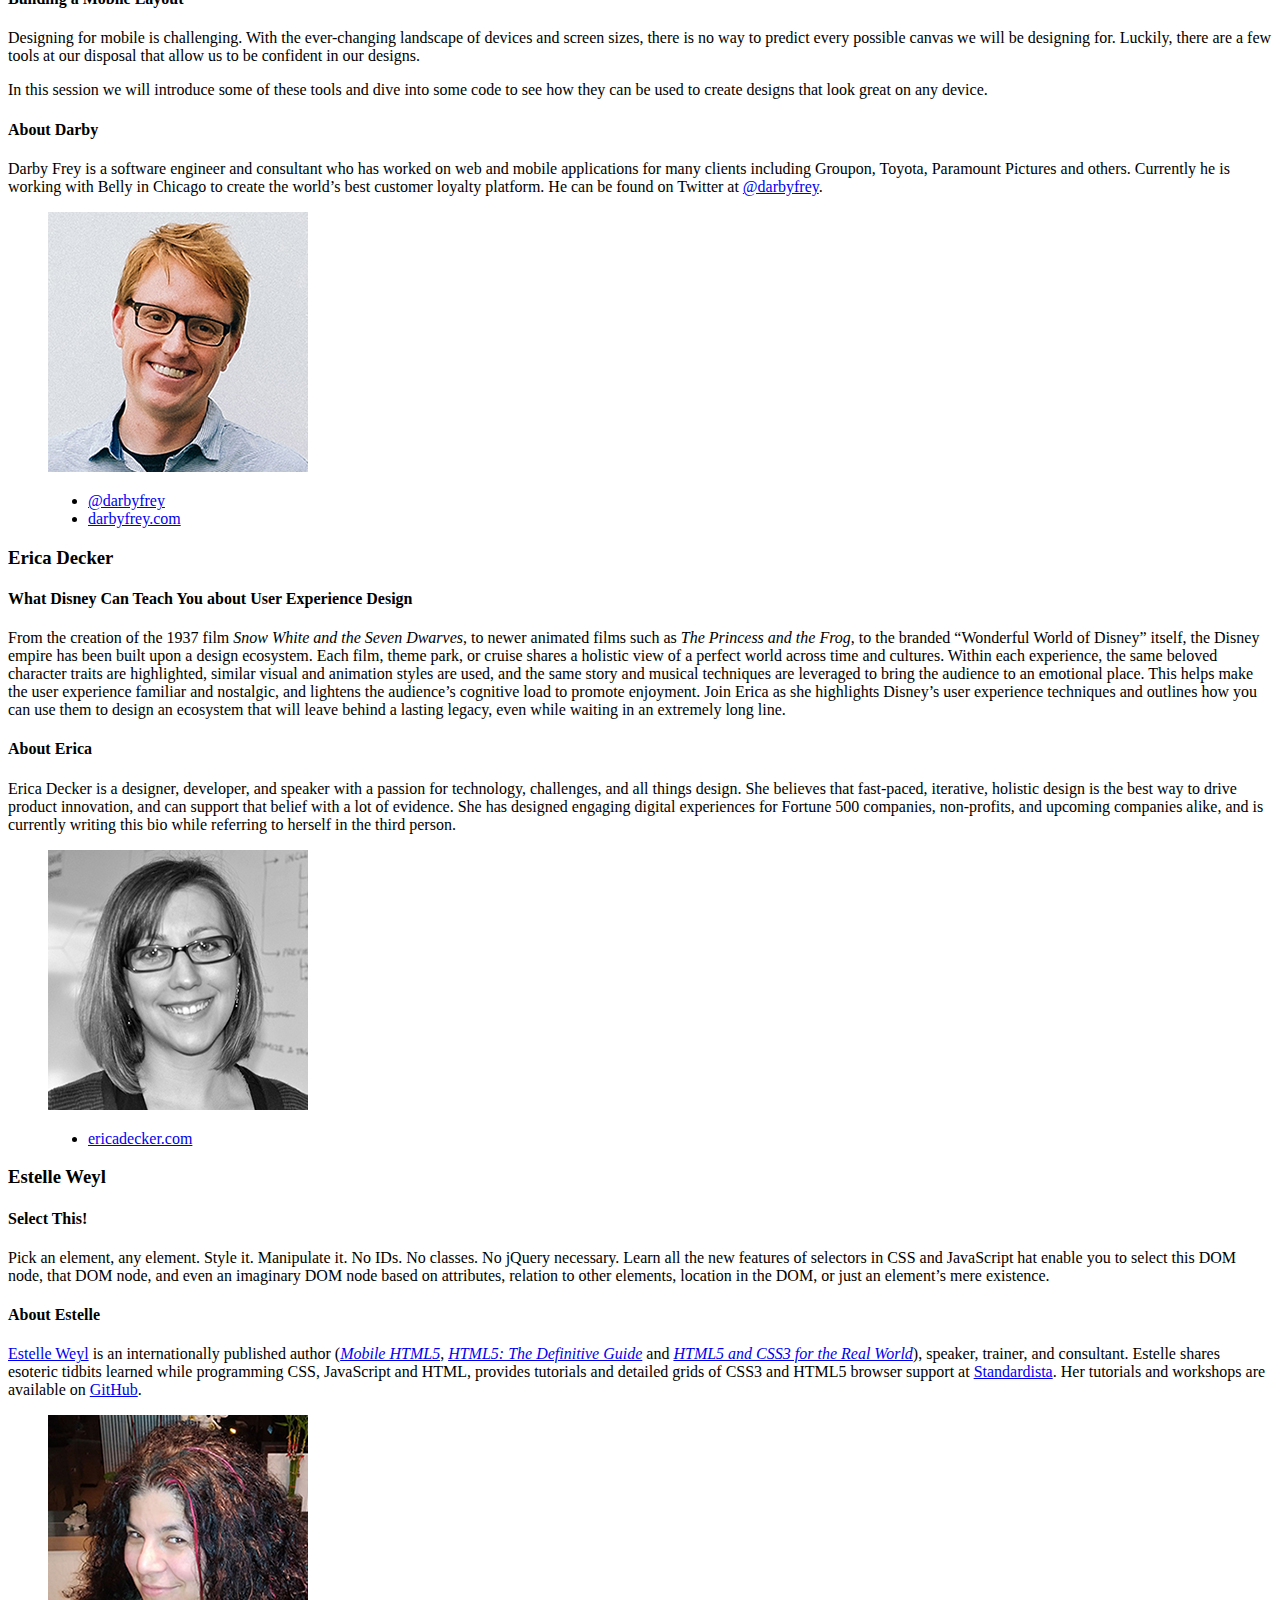
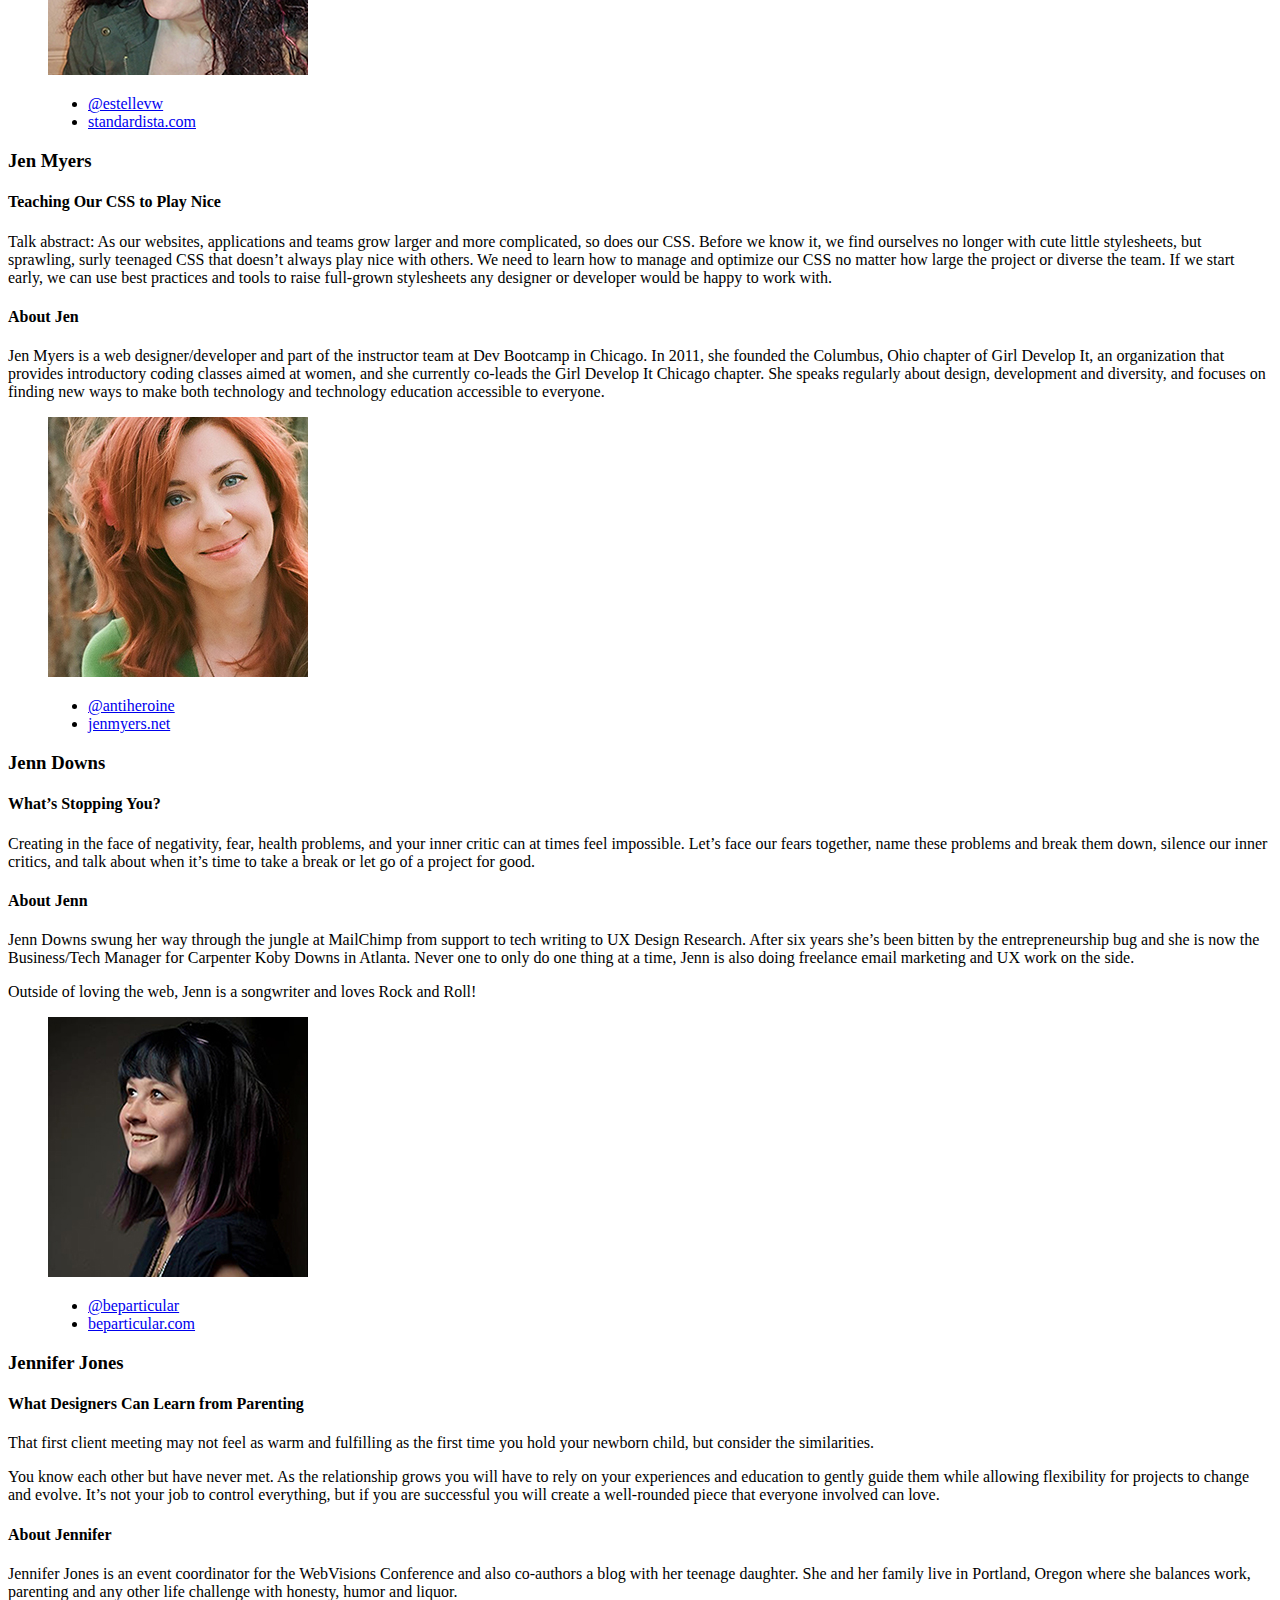
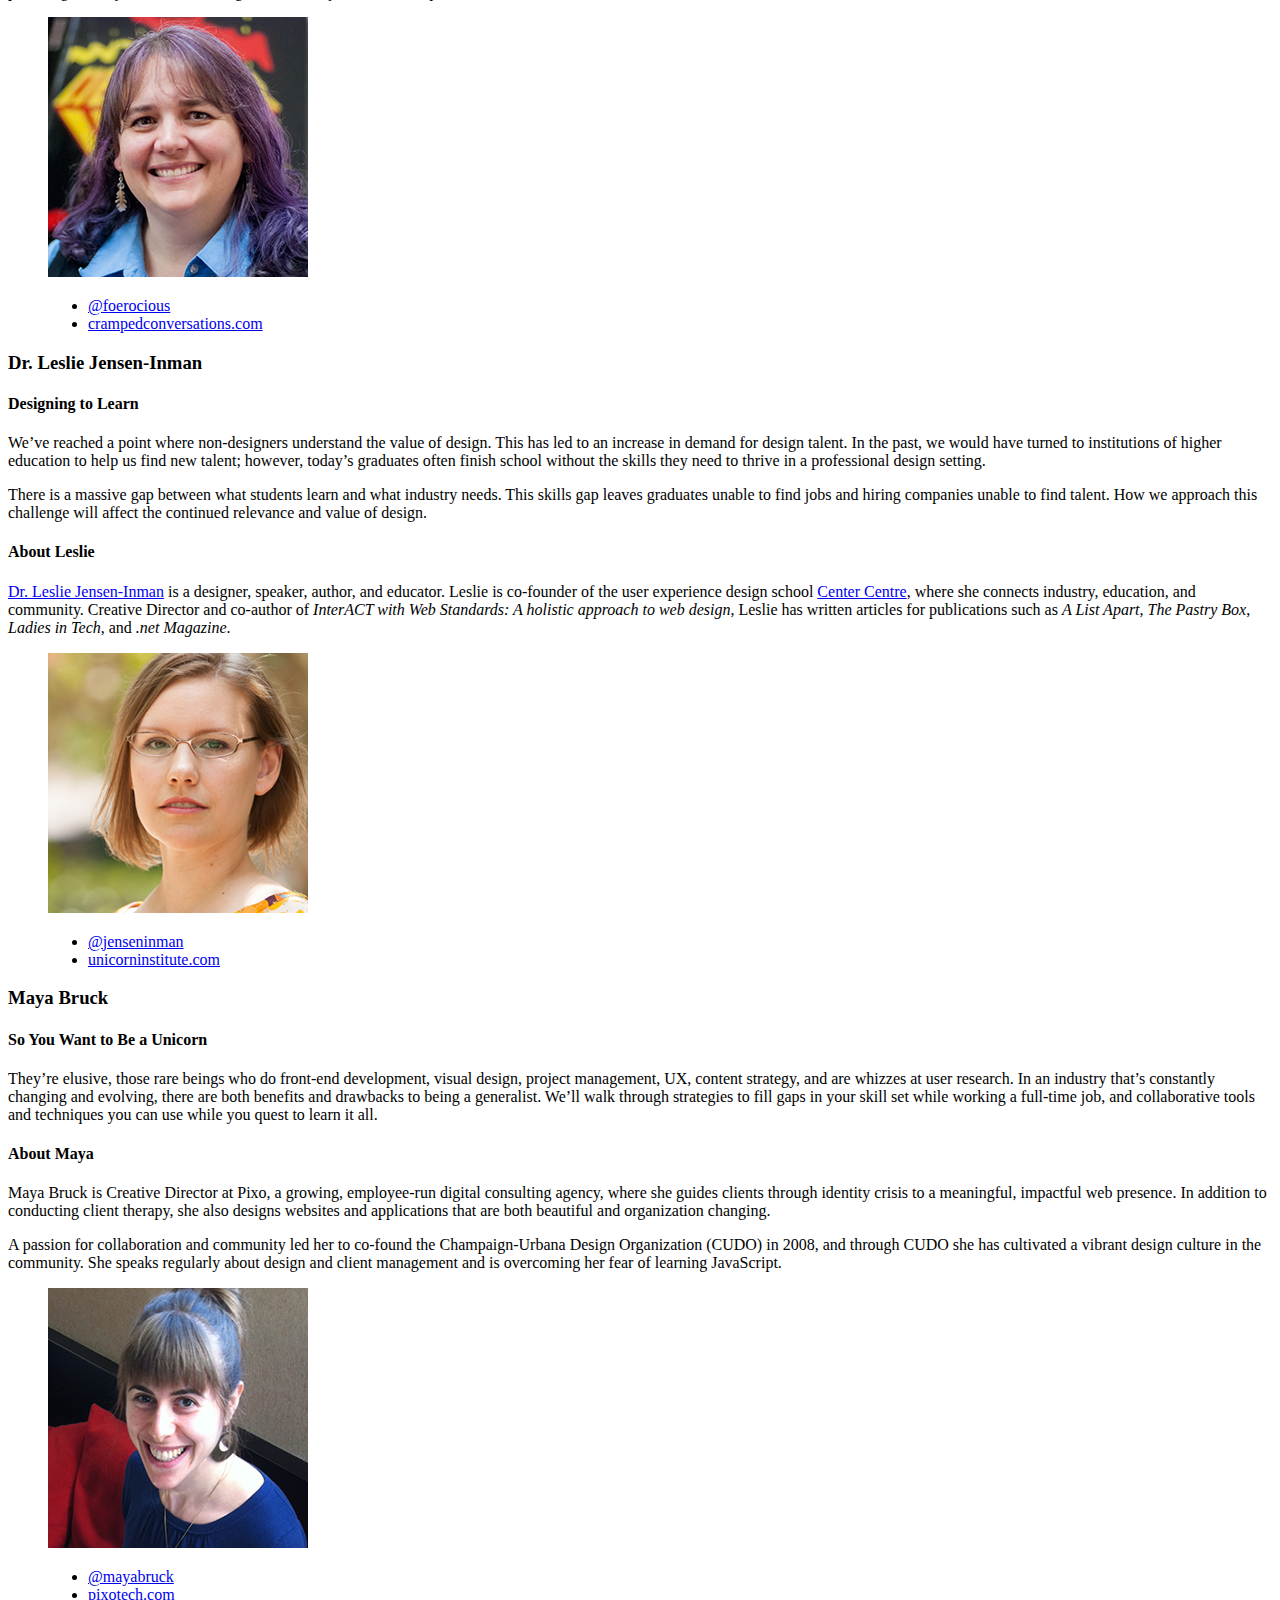
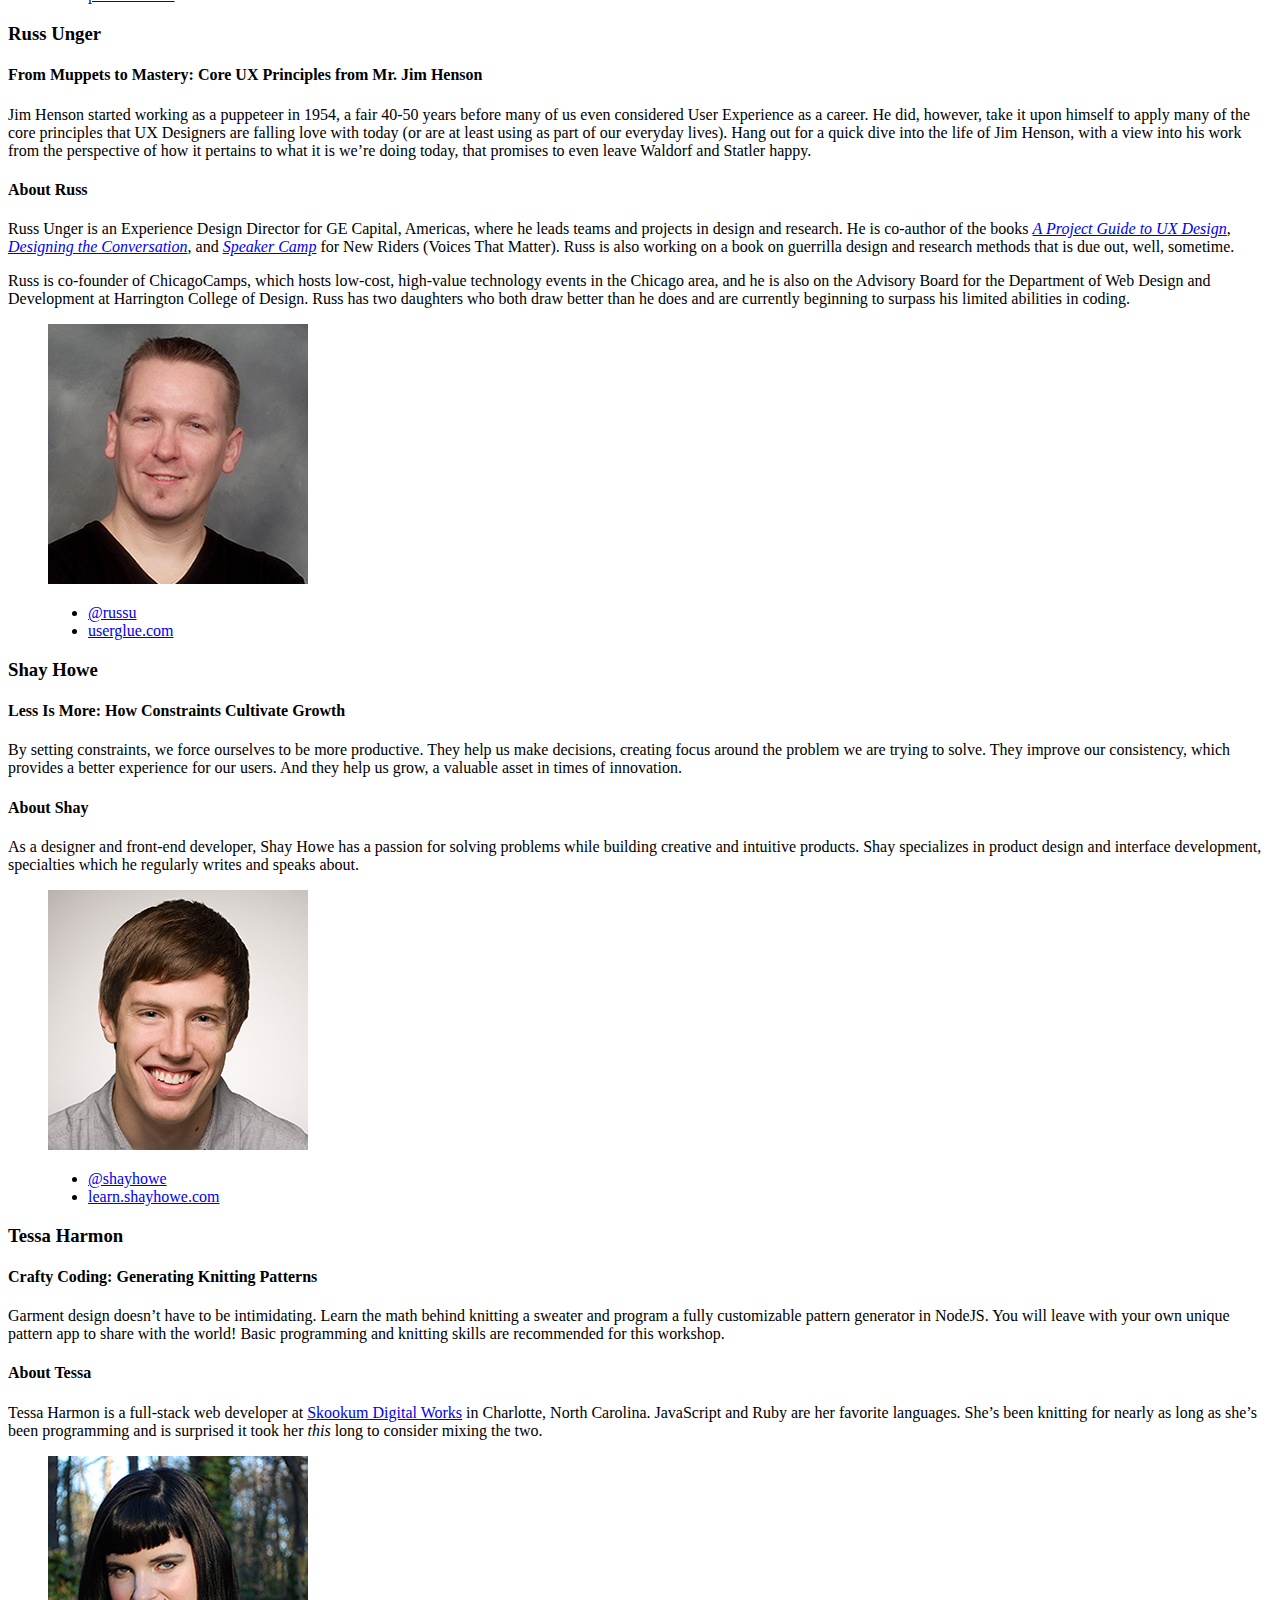
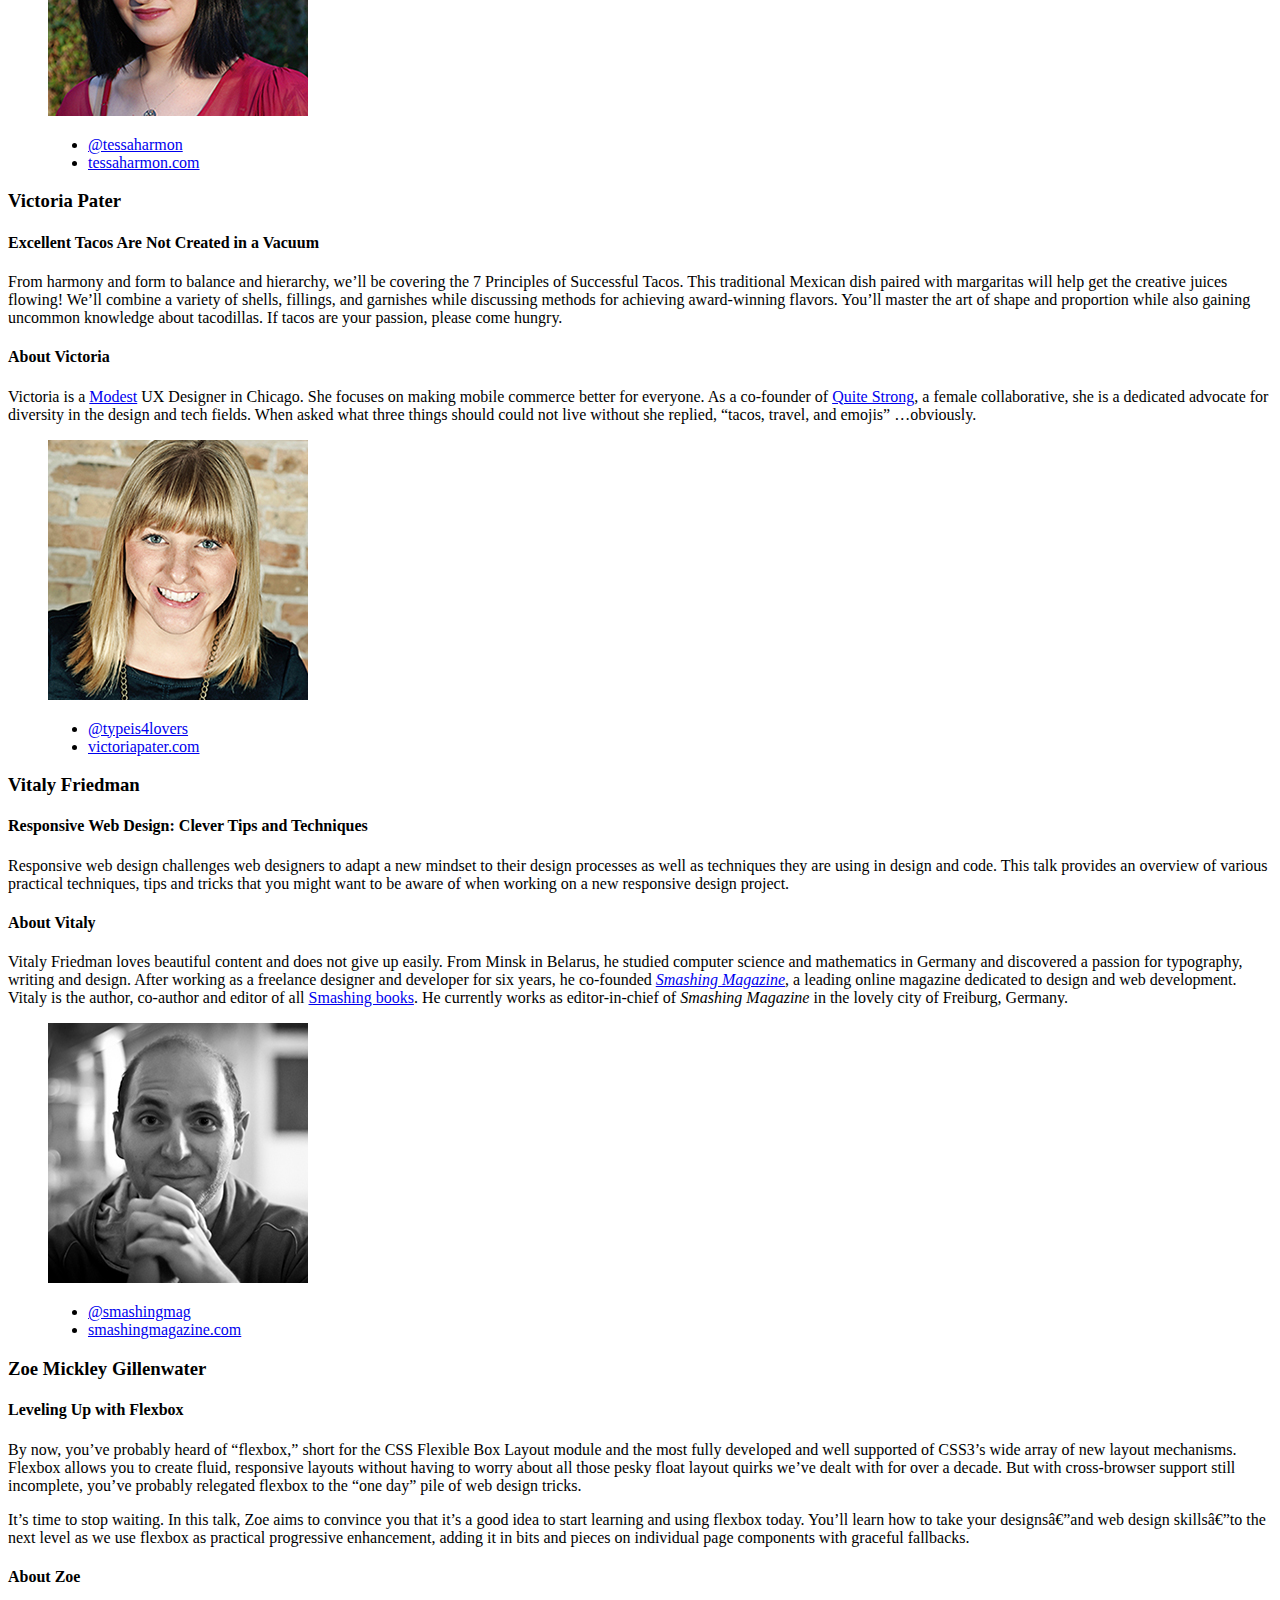
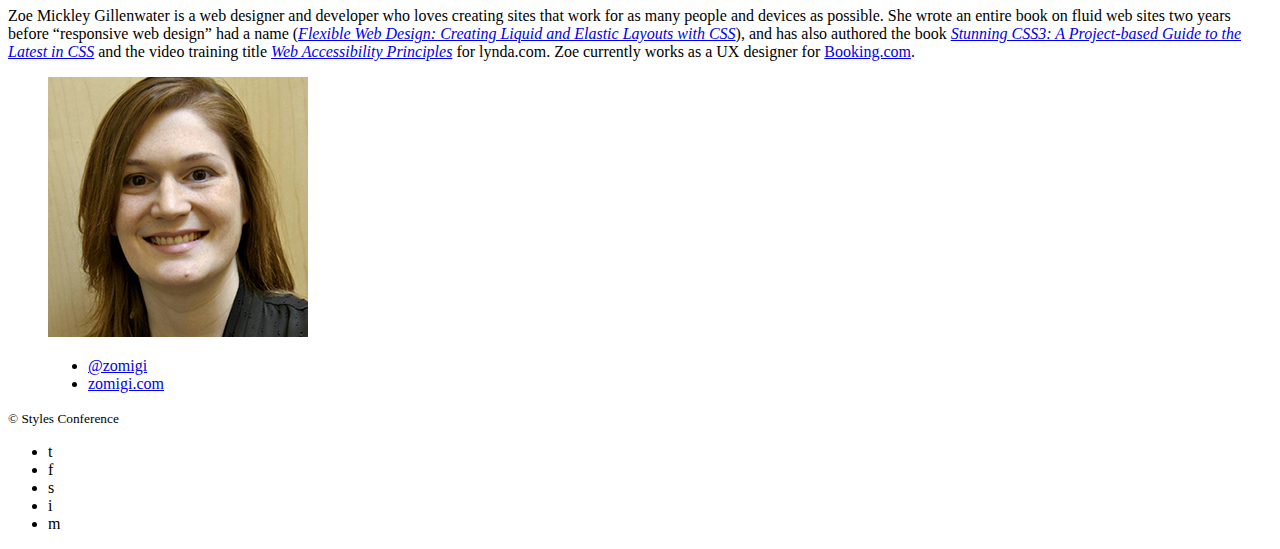
<file: voorbeeld/completed/speakers.html>
<!DOCTYPE html>
<html lang="en">
  <head>
    <meta charset="utf-8" />
    <title>Speakers - Styles Conference</title>
    <link rel="stylesheet" href="assets/stylesheets/main.css" />
    <link rel="icon" href="favicon.ico" type="image/x-icon" />
  </head>

  <body>
    <header>
      <h1>
        <a href="index.html">Styles <br />Conference</a>
      </h1>

      <p>August 24&ndash;26th &mdash; Chicago, IL</p>

      <nav>
        <ul>
          <li><a href="index.html">Home</a></li>
          <li><a>Speakers</a></li>
          <li><a href="schedule.html">Schedule</a></li>
          <li><a href="venue.html">Venue</a></li>
          <li><a href="register.html">Register</a></li>
        </ul>
      </nav>
    </header>

    <!-- Lead -->

    <section>
      <h3>Speakers</h3>
      <p>
        We&#8217;re happy to welcome over twenty speakers to present on the
        industry&#8217;s latest technologies. Prepare for an inspiration
        extravaganza.
      </p>
    </section>

    <!-- Main content -->

    <main>
      <!-- Aaron Irizarry -->

      <article id="aaron-irizarry">
        <div>
          <h3>Aaron Irizarry</h3>
          <h4>Designing a Culture of Design</h4>

          <p>
            Workplace culture doesn&#8217;t start with beanbags, foosball
            tables, or a beer fridge, and it doesn&#8217;t end with neckties,
            PCs, or big corporations. It&#8217;s the unwritten rules, behavior,
            beliefs, and the motivations that enable good work to get done, or
            it&#8217;s what stifles a workforce. For design to be most effective
            and for designers to feel valued, we need to work in a culture that
            embraces design and allows it to succeed.
          </p>

          <p>
            In Aaron&#8217;s session he will explore how to recognize the traits
            of organizations that *get* design, both large and small. He will
            share what those teams, departments, and companies have that others
            don&#8217;t, and more importantly, how to begin to change your own
            workplace&#8217;s culture. Once you&#8217;ve worked within a culture
            of design it&#8217;s almost impossible to imagine yourself anywhere
            else.
          </p>

          <h4>About Aaron</h4>

          <p>
            Aaron Irizarry is a Senior Product Designer for Nasdaq OMX, a lover
            of heavy metal, a foodie, and a master of BBQ arts. You can find
            some of his thoughts and presentations on the conversation
            surrounding design over at
            <a href="http://www.discussingdesign.com/">discussingdesign.com</a>.
          </p>
        </div>
        <figure>
          <img
            src="assets/images/speakers/aaron-irizarry.jpg"
            alt="Aaron Irizarry"
          />
          <figcaption>
            <ul>
              <li><a href="https://twitter.com/aaroni">@aaroni</a></li>
              <li>
                <a href="http://www.thisisaaronslife.com/"
                  >thisisaaronslife.com</a
                >
              </li>
            </ul>
          </figcaption>
        </figure>
      </article>

      <!-- Adam Connor -->

      <article id="adam-connor">
        <div>
          <h3>Adam Connor</h3>
          <h4>
            Lights! Camera! Interaction! Design Inspiration from Filmmakers
          </h4>

          <p>
            Films succeed in evoking responses and engaging audiences only with
            a combination of well-written narrative and effective storytelling
            technique. It&#8217;s the filmmaker&#8217;s job to put this
            together. To do so they&#8217;ve developed processes, tools and
            techniques that allow them to focus attention, emphasize
            information, foreshadow and produce the many elements that together
            comprise a well-told story.
          </p>

          <p>
            With this workshop, we&#8217;ll revisit the topic of using stories
            in design and expand on the technical aspects used in film to
            communicate. We&#8217;ll look at some tools used in film, such as
            cinematic patterns, beat sheets, and storyboards. We&#8217;ll
            consider why they&#8217;re used and how we might look to them for
            inspiration.
          </p>

          <h4>About Adam</h4>

          <p>
            Adam Connor is a designer, illustrator and speaker passionate about
            collaboration, communication, creativity and storytelling. As an
            Experience Design Director with Mad*Pow, Adam combines 10+ years of
            experience in interaction and experience design with a background in
            computer science, film, and animation to create effective and
            easy-to-use digital products and services. He believes that no
            matter how utilitarian a tool is, at the core of its creation lies a
            story; uncovering that story is key to its success. Occasionally, he
            shares his perspectives on design at
            <a href="http://adamconnor.com/">adamconnor.com</a> and
            <a href="http://www.discussingdesign.com/">discussingdesign.com</a>.
          </p>
        </div>
        <figure>
          <img src="assets/images/speakers/adam-connor.jpg" alt="Adam Connor" />

          <figcaption>
            <ul>
              <li><a href="https://twitter.com/adamconnor">@adamconnor</a></li>
              <li><a href="http://adamconnor.com/">adamconnor.com</a></li>
            </ul>
          </figcaption>
        </figure>
      </article>

      <!-- AJ Self -->

      <article id="aj-self">
        <div>
          <h3>AJ Self</h3>
          <h4>(You Should Be) Testing Your JavaScript</h4>

          <p>
            JavaScript applications frequently utilize battle-tested libraries
            like jQuery, AngularJS, Backbone.js and more, but how can we be sure
            that our code is ready for production? This talk will share tips on
            how writing tests can be written easily and quickly and how to
            remove buggy code through testing.
          </p>

          <h4>About AJ</h4>

          <p>
            AJ is a software engineer specializing in JavaScript working at
            Belly in Chicago. Lately he has been writing applications with
            AngularJS and loving it. When not coding he is out loving the
            outdoors with his dog, Sunshine.
          </p>
        </div>
        <figure>
          <img src="assets/images/speakers/aj-self.jpg" alt="AJ Self" />

          <figcaption>
            <ul>
              <li><a href="https://twitter.com/ajself">@ajself</a></li>
              <li><a href="http://www.ajself.com/">ajself.com</a></li>
            </ul>
          </figcaption>
        </figure>
      </article>

      <!-- Arman Ghosh -->

      <article id="arman-ghosh">
        <div>
          <h3>Arman Ghosh</h3>
          <h4>Designing Deals: How Good Design Drives Sales</h4>

          <p>
            Perception influences decisions, especially when it comes to selling
            products and services. Learn why before you even start sales
            conversations; good, thoughtful design and presentation will define
            you and your ability to close deals.
          </p>

          <h4>About Arman</h4>

          <p>
            Arman is an entrepreneur who has his roots planted in building
            aggressive sales and revenue-generating teams. Having built out
            national sales and operations teams in the B2B and consumer spaces,
            his focus has been driving aggressive growth for technology-based
            companies. He has an extensive operating background and has built a
            career disrupting sales processes and approaches with companies
            doing the same in their respective technology spaces.
          </p>
        </div>
        <figure>
          <img src="assets/images/speakers/arman-ghosh.jpg" alt="Arman Ghosh" />

          <figcaption>
            <ul>
              <li><a href="https://twitter.com/armanghosh">@armanghosh</a></li>
            </ul>
          </figcaption>
        </figure>
      </article>

      <!-- Bermon Painter -->

      <article id="bermon-painter">
        <div>
          <h3>Bermon Painter</h3>
          <h4>Death to Wireframes: Long Live Rapid Prototyping</h4>

          <p>
            Static wireframes are a drag on the whole design process.
            Prototyping makes things a little better by allowing you to stitch
            together static wireframes or mockups while adding basic
            interactions. Rapid prototyping with HTML, CSS, and JavaScript is
            even better and faster; it increases collaboration and improves the
            iteration process. Kill your wireframes. Long live rapid
            prototyping.
          </p>

          <h4>About Bermon</h4>

          <p>
            Bermon is the organizer of various community groups for user
            experience designers and front-end developers, and the organizer of
            Blend Conference, a three-day, multi-track event for user experience
            strategists, designers and developers. He also leads the user
            experience team for Cardinal Solutions&#8217; Charlotte office,
            where he consults with large enterprise clients on interesting
            problems across user experience, design and front-end development.
          </p>
        </div>
        <figure>
          <img
            src="assets/images/speakers/bermon-painter.jpg"
            alt="Bermon Painter"
          />

          <figcaption>
            <ul>
              <li>
                <a href="https://twitter.com/bermonpainter">@bermonpainter</a>
              </li>
              <li><a href="http://bermonpainter.com/">bermonpainter.com</a></li>
            </ul>
          </figcaption>
        </figure>
      </article>

      <!-- Brad Smith -->

      <article id="brad-smith">
        <div>
          <h3>Brad Smith</h3>
          <h4>What Designers and Strategists Can Learn from Dick Fosbury</h4>

          <p>
            Dick Fosbury is an American track and field athlete who challenged
            the conventional approach to the high jump with an unorthodox
            &#8220;back first&#8221; technique that became known as the Fosbury
            Flop. His innovative approach to a sport that seemed to have reached
            its limits was ridiculed at first, with sportswriters labeling him
            &#8220;the world&#8217;s laziest high jumper&#8221; &#8212; but
            today variations of the Fosbury Flop are used by almost every high
            jumper.
          </p>

          <p>
            We need to challenge conventions, too. Many of the design
            conventions used in web, mobile and device interfaces have evolved
            from systems and processes that no longer connect with our
            audiences&#8217; realities: a floppy disk as a metaphor to
            &#8220;save&#8221; information, push buttons as control devices and
            typography standards derived from mechanical typesetting.
          </p>

          <p>
            As designers and strategists, we need to think like Dick Fosbury, to
            deconstruct analogues, and to free ourselves from outdated ideas so
            that we can develop the new interfaces and interactions of the
            future.
          </p>

          <h4>About Brad</h4>

          <p>
            Brad Smith is executive director for WebVisions, a conference that
            explores the future of the web. Most recently he launched &#8220;The
            Institute for Social Good,&#8221; an organization that connects
            non-profits with volunteers willing to spend a day building awesome
            web and mobile apps to change the world for the better.
          </p>
        </div>
        <figure>
          <img src="assets/images/speakers/brad-smith.jpg" alt="Brad Smith" />

          <figcaption>
            <ul>
              <li>
                <a href="http://www.webvisionsevent.com/"
                  >webvisionsevent.com</a
                >
              </li>
              <li>
                <a href="http://www.instituteforsocialgood.org/"
                  >instituteforsocialgood.org</a
                >
              </li>
            </ul>
          </figcaption>
        </figure>
      </article>

      <!-- Candi Lemoine -->

      <article id="candi-lemoine">
        <div>
          <h3>Candi Lemoine</h3>
          <h4>Making Remote Development Work</h4>

          <p>
            It&#8217;s not uncommon for developers and designers to work from
            home. There are also a few companies that have multiple offices.
            Working for a business that spans three different time zones, Candi
            Lemoine will show how you make cross-office collaboration work. She
            will suggest various helpful tools because constant communication is
            key.
          </p>

          <h4>About Candi</h4>

          <p>
            Candi Lemoine is a User Interface Developer at Dominion Marine Media
            as well as a Customer Advocate at A Book Apart. Aside from
            researching about user experience and design patterns, she also
            loves mentoring college students about the front-end side of the
            web. She also enjoys participating in hackathons with other
            co-workers and students.
          </p>
        </div>
        <figure>
          <img
            src="assets/images/speakers/candi-lemoine.jpg"
            alt="Candi Lemoine"
          />

          <figcaption>
            <ul>
              <li>
                <a href="https://twitter.com/candicodeit">@candicodeit</a>
              </li>
              <li><a href="http://candicode.it/">candicode.it</a></li>
            </ul>
          </figcaption>
        </figure>
      </article>

      <!-- Carolyn Chandler -->

      <article id="carolyn-chandler">
        <div>
          <h3>Carolyn Chandler</h3>
          <h4>The Business of Play</h4>

          <p>
            Play isn&#8217;t just for kids and heavy gamers. Anyone with a
            Foursquare account knows that &#8211; and the stickiness of a badge
            and a leaderboard. But a good, playful user experience isn&#8217;t
            about those surface elements either &#8211; it&#8217;s about
            creating an environment with well-understood rules, meaningful
            objectives, and a sense of fun. Whether you&#8217;re trying to
            encourage people &#8211; or yourself &#8211; to save money or to
            lose weight, a focus on game mechanics and play could be the trump
            card you&#8217;re looking for.
          </p>

          <h4>About Carolyn</h4>

          <p>
            Carolyn Chandler has been working in the field of User Experience
            Design for over 14 years. She was an adjunct professor at DePaul
            University and is the UX Design Instructor at The Starter League,
            where she first developed her activity-based approach for teaching
            core design concepts. Carolyn is the co-founder of The School for
            Digital Craftsmanship and co-author of two books,
            <cite>A Project Guide to UX Design</cite> and
            <cite>Adventures in Experience Design</cite>.
          </p>
        </div>
        <figure>
          <img
            src="assets/images/speakers/carolyn-chandler.jpg"
            alt="Carolyn Chandler"
          />

          <figcaption>
            <ul>
              <li><a href="https://twitter.com/chanan">@chanan</a></li>
              <li><a href="http://www.dhalo.com/">dhalo.com</a></li>
            </ul>
          </figcaption>
        </figure>
      </article>

      <!-- Chris Mills -->

      <article id="chris-mills">
        <div>
          <h3>Chris Mills</h3>
          <h4>Heavy Metal Coding</h4>

          <p>
            In this unconventional talk, Chris Mills will encourage you to pick
            up some drum sticks in addition to your laptop, and beat out a
            rhythm of learning &#8211; both of code and drum beats! You&#8217;ll
            learn basic JavaScript and CSS, plus beginner&#8217;s heavy metal
            drum patterns. The two are a marriage made in heaven, as nothing is
            a better antidote to code frustration than beating seven shades of
            **** out of a drum kit.
          </p>

          <h4>About Chris</h4>

          <p>
            Chris Mills is a Senior Tech Writer at Mozilla, where he writes docs
            and demos about open web apps, Firefox OS and related subjects. He
            loves tinkering around with HTML, CSS, JavaScript and other web
            technologies, and gives occasional tech talks at conferences and
            universities.
          </p>
        </div>
        <figure>
          <img src="assets/images/speakers/chris-mills.jpg" alt="Chris Mills" />

          <figcaption>
            <ul>
              <li>
                <a href="https://twitter.com/chrisdavidmills"
                  >@chrisdavidmills</a
                >
              </li>
              <li>
                <a href="https://developer.mozilla.org/"
                  >developer.mozilla.org</a
                >
              </li>
            </ul>
          </figcaption>
        </figure>
      </article>

      <!-- Dan Denney -->

      <article id="dan-denney">
        <div>
          <h3>Dan Denney</h3>
          <h4>Creating HTML Emails Can Be Fun</h4>

          <p>
            In this presentation Dan will share techniques on how to send
            awesome messages using CSS, media queries and everyone&#8217;s
            favorite HTML element: tables. The fun part comes in the tools
            available for automation and testing to make it feel less like 1999.
          </p>

          <h4>About Dan</h4>

          <p>
            Dan is a front-end dev at Envy Labs, where he works on client
            projects and Code School. He has been called a &#8220;seriously good
            copy and paster&#8221; and he puts those skills to use as he spends
            his days learning, unlearning and relearning how to build things for
            the web.
          </p>
        </div>
        <figure>
          <img src="assets/images/speakers/dan-denney.jpg" alt="Dan Denney" />

          <figcaption>
            <ul>
              <li><a href="https://twitter.com/dandenney">@dandenney</a></li>
              <li><a href="http://dandenney.com/">dandenney.com</a></li>
            </ul>
          </figcaption>
        </figure>
      </article>

      <!-- Darby Frey -->

      <article id="darby-frey">
        <div>
          <h3>Darby Frey</h3>
          <h4>Building a Mobile Layout</h4>

          <p>
            Designing for mobile is challenging. With the ever-changing
            landscape of devices and screen sizes, there is no way to predict
            every possible canvas we will be designing for. Luckily, there are a
            few tools at our disposal that allow us to be confident in our
            designs.
          </p>

          <p>
            In this session we will introduce some of these tools and dive into
            some code to see how they can be used to create designs that look
            great on any device.
          </p>

          <h4>About Darby</h4>

          <p>
            Darby Frey is a software engineer and consultant who has worked on
            web and mobile applications for many clients including Groupon,
            Toyota, Paramount Pictures and others. Currently he is working with
            Belly in Chicago to create the world&#8217;s best customer loyalty
            platform. He can be found on Twitter at
            <a href="https://twitter.com/darbyfrey">@darbyfrey</a>.
          </p>
        </div>
        <figure>
          <img src="assets/images/speakers/darby-frey.jpg" alt="Darby Frey" />

          <figcaption>
            <ul>
              <li><a href="https://twitter.com/darbyfrey">@darbyfrey</a></li>
              <li><a href="http://darbyfrey.com/">darbyfrey.com</a></li>
            </ul>
          </figcaption>
        </figure>
      </article>

      <!-- Erica Decker -->

      <article id="erica-decker">
        <div>
          <h3>Erica Decker</h3>
          <h4>What Disney Can Teach You about User Experience Design</h4>

          <p>
            From the creation of the 1937 film
            <cite>Snow White and the Seven Dwarves</cite>, to newer animated
            films such as <cite>The Princess and the Frog</cite>, to the branded
            &#8220;Wonderful World of Disney&#8221; itself, the Disney empire
            has been built upon a design ecosystem. Each film, theme park, or
            cruise shares a holistic view of a perfect world across time and
            cultures. Within each experience, the same beloved character traits
            are highlighted, similar visual and animation styles are used, and
            the same story and musical techniques are leveraged to bring the
            audience to an emotional place. This helps make the user experience
            familiar and nostalgic, and lightens the audience&#8217;s cognitive
            load to promote enjoyment. Join Erica as she highlights
            Disney&#8217;s user experience techniques and outlines how you can
            use them to design an ecosystem that will leave behind a lasting
            legacy, even while waiting in an extremely long line.
          </p>

          <h4>About Erica</h4>

          <p>
            Erica Decker is a designer, developer, and speaker with a passion
            for technology, challenges, and all things design. She believes that
            fast-paced, iterative, holistic design is the best way to drive
            product innovation, and can support that belief with a lot of
            evidence. She has designed engaging digital experiences for Fortune
            500 companies, non-profits, and upcoming companies alike, and is
            currently writing this bio while referring to herself in the third
            person.
          </p>
        </div>
        <figure>
          <img
            src="assets/images/speakers/erica-decker.jpg"
            alt="Erica Decker"
          />

          <figcaption>
            <ul>
              <li><a href="http://ericadecker.com/">ericadecker.com</a></li>
            </ul>
          </figcaption>
        </figure>
      </article>

      <!-- Estelle Weyl -->

      <article id="estelle-weyl">
        <div>
          <h3>Estelle Weyl</h3>
          <h4>Select This!</h4>

          <p>
            Pick an element, any element. Style it. Manipulate it. No IDs. No
            classes. No jQuery necessary. Learn all the new features of
            selectors in CSS and JavaScript hat enable you to select this DOM
            node, that DOM node, and even an imaginary DOM node based on
            attributes, relation to other elements, location in the DOM, or just
            an element&#8217;s mere existence.
          </p>

          <h4>About Estelle</h4>

          <p>
            <a href="https://twitter.com/estellevw">Estelle Weyl</a> is an
            internationally published author (<cite
              ><a href="http://shop.oreilly.com/product/0636920021711.do"
                >Mobile HTML5</a
              ></cite
            >,
            <cite
              ><a href="http://shop.oreilly.com/product/0636920018063.do"
                >HTML5: The Definitive Guide</a
              ></cite
            >
            and
            <cite
              ><a href="http://shop.oreilly.com/product/9780980846904.do"
                >HTML5 and CSS3 for the Real World</a
              ></cite
            >), speaker, trainer, and consultant. Estelle shares esoteric
            tidbits learned while programming CSS, JavaScript and HTML, provides
            tutorials and detailed grids of CSS3 and HTML5 browser support at
            <a href="http://www.standardista.com/">Standardista</a>. Her
            tutorials and workshops are available on
            <a href="http://estelle.github.io/">GitHub</a>.
          </p>
        </div>
        <figure>
          <img
            src="assets/images/speakers/estelle-weyl.jpg"
            alt="Estelle Weyl"
          />

          <figcaption>
            <ul>
              <li><a href="https://twitter.com/estellevw">@estellevw</a></li>
              <li><a href="http://standardista.com/">standardista.com</a></li>
            </ul>
          </figcaption>
        </figure>
      </article>

      <!-- Jen Myers -->

      <article id="jen-myers">
        <div>
          <h3>Jen Myers</h3>
          <h4>Teaching Our CSS to Play Nice</h4>

          <p>
            Talk abstract: As our websites, applications and teams grow larger
            and more complicated, so does our CSS. Before we know it, we find
            ourselves no longer with cute little stylesheets, but sprawling,
            surly teenaged CSS that doesn&#8217;t always play nice with others.
            We need to learn how to manage and optimize our CSS no matter how
            large the project or diverse the team. If we start early, we can use
            best practices and tools to raise full-grown stylesheets any
            designer or developer would be happy to work with.
          </p>

          <h4>About Jen</h4>

          <p>
            Jen Myers is a web designer/developer and part of the instructor
            team at Dev Bootcamp in Chicago. In 2011, she founded the Columbus,
            Ohio chapter of Girl Develop It, an organization that provides
            introductory coding classes aimed at women, and she currently
            co-leads the Girl Develop It Chicago chapter. She speaks regularly
            about design, development and diversity, and focuses on finding new
            ways to make both technology and technology education accessible to
            everyone.
          </p>
        </div>
        <figure>
          <img src="assets/images/speakers/jen-myers.jpg" alt="Jen Myers" />

          <figcaption>
            <ul>
              <li>
                <a href="https://twitter.com/antiheroine">@antiheroine</a>
              </li>
              <li><a href="http://jenmyers.net/">jenmyers.net</a></li>
            </ul>
          </figcaption>
        </figure>
      </article>

      <!-- Jenn Downs -->

      <article id="jenn-downs">
        <div>
          <h3>Jenn Downs</h3>
          <h4>What&#8217;s Stopping You?</h4>

          <p>
            Creating in the face of negativity, fear, health problems, and your
            inner critic can at times feel impossible. Let&#8217;s face our
            fears together, name these problems and break them down, silence our
            inner critics, and talk about when it&#8217;s time to take a break
            or let go of a project for good.
          </p>

          <h4>About Jenn</h4>

          <p>
            Jenn Downs swung her way through the jungle at MailChimp from
            support to tech writing to UX Design Research. After six years
            she&#8217;s been bitten by the entrepreneurship bug and she is now
            the Business/Tech Manager for Carpenter Koby Downs in Atlanta. Never
            one to only do one thing at a time, Jenn is also doing freelance
            email marketing and UX work on the side.
          </p>

          <p>
            Outside of loving the web, Jenn is a songwriter and loves Rock and
            Roll!
          </p>
        </div>
        <figure>
          <img src="assets/images/speakers/jenn-downs.jpg" alt="Jenn Downs" />

          <figcaption>
            <ul>
              <li>
                <a href="https://twitter.com/beparticular">@beparticular</a>
              </li>
              <li><a href="http://beparticular.com/">beparticular.com</a></li>
            </ul>
          </figcaption>
        </figure>
      </article>

      <!-- Jennifer Jones -->

      <article id="jennifer-jones">
        <div>
          <h3>Jennifer Jones</h3>
          <h4>What Designers Can Learn from Parenting</h4>

          <p>
            That first client meeting may not feel as warm and fulfilling as the
            first time you hold your newborn child, but consider the
            similarities.
          </p>

          <p>
            You know each other but have never met. As the relationship grows
            you will have to rely on your experiences and education to gently
            guide them while allowing flexibility for projects to change and
            evolve. It&#8217;s not your job to control everything, but if you
            are successful you will create a well-rounded piece that everyone
            involved can love.
          </p>

          <h4>About Jennifer</h4>

          <p>
            Jennifer Jones is an event coordinator for the WebVisions Conference
            and also co-authors a blog with her teenage daughter. She and her
            family live in Portland, Oregon where she balances work, parenting
            and any other life challenge with honesty, humor and liquor.
          </p>
        </div>
        <figure>
          <img
            src="assets/images/speakers/jennifer-jones.jpg"
            alt="Jennifer Jones"
          />

          <figcaption>
            <ul>
              <li><a href="https://twitter.com/Foerocious">@foerocious</a></li>
              <li>
                <a href="http://crampedconversations.com/"
                  >crampedconversations.com</a
                >
              </li>
            </ul>
          </figcaption>
        </figure>
      </article>

      <!-- Leslie Jensen-Inman -->

      <article id="leslie-jensen-inman">
        <div>
          <h3>Dr. Leslie Jensen-Inman</h3>
          <h4>Designing to Learn</h4>

          <p>
            We&#8217;ve reached a point where non-designers understand the value
            of design. This has led to an increase in demand for design talent.
            In the past, we would have turned to institutions of higher
            education to help us find new talent; however, today&#8217;s
            graduates often finish school without the skills they need to thrive
            in a professional design setting.
          </p>

          <p>
            There is a massive gap between what students learn and what industry
            needs. This skills gap leaves graduates unable to find jobs and
            hiring companies unable to find talent. How we approach this
            challenge will affect the continued relevance and value of design.
          </p>

          <h4>About Leslie</h4>

          <p>
            <a href="http://www.jenseninman.com">Dr. Leslie Jensen-Inman</a> is
            a designer, speaker, author, and educator. Leslie is co-founder of
            the user experience design school
            <a href="http://www.centercentre.com">Center Centre</a>, where she
            connects industry, education, and community. Creative Director and
            co-author of
            <cite
              >InterACT with Web Standards: A holistic approach to web
              design</cite
            >, Leslie has written articles for publications such as
            <cite>A List Apart</cite>, <cite>The Pastry Box</cite>,
            <cite>Ladies in Tech</cite>, and <cite>.net Magazine</cite>.
          </p>
        </div>
        <figure>
          <img
            src="assets/images/speakers/leslie-jensen-inman.jpg"
            alt="Leslie Jensen-Inman"
          />

          <figcaption>
            <ul>
              <li>
                <a href="https://twitter.com/jenseninman">@jenseninman</a>
              </li>
              <li>
                <a href="http://unicorninstitute.com/">unicorninstitute.com</a>
              </li>
            </ul>
          </figcaption>
        </figure>
      </article>

      <!-- Maya Bruck -->

      <article id="maya-bruck">
        <div>
          <h3>Maya Bruck</h3>
          <h4>So You Want to Be a Unicorn</h4>

          <p>
            They&#8217;re elusive, those rare beings who do front-end
            development, visual design, project management, UX, content
            strategy, and are whizzes at user research. In an industry
            that&#8217;s constantly changing and evolving, there are both
            benefits and drawbacks to being a generalist. We&#8217;ll walk
            through strategies to fill gaps in your skill set while working a
            full-time job, and collaborative tools and techniques you can use
            while you quest to learn it all.
          </p>

          <h4>About Maya</h4>

          <p>
            Maya Bruck is Creative Director at Pixo, a growing, employee-run
            digital consulting agency, where she guides clients through identity
            crisis to a meaningful, impactful web presence. In addition to
            conducting client therapy, she also designs websites and
            applications that are both beautiful and organization changing.
          </p>

          <p>
            A passion for collaboration and community led her to co-found the
            Champaign-Urbana Design Organization (CUDO) in 2008, and through
            CUDO she has cultivated a vibrant design culture in the community.
            She speaks regularly about design and client management and is
            overcoming her fear of learning JavaScript.
          </p>
        </div>
        <figure>
          <img src="assets/images/speakers/maya-bruck.jpg" alt="Maya Bruck" />

          <figcaption>
            <ul>
              <li><a href="https://twitter.com/mayabruck">@mayabruck</a></li>
              <li><a href="http://pixotech.com/">pixotech.com</a></li>
            </ul>
          </figcaption>
        </figure>
      </article>

      <!-- Russ Unger -->

      <article id="russ-unger">
        <div>
          <h3>Russ Unger</h3>
          <h4>
            From Muppets to Mastery: Core UX Principles from Mr. Jim Henson
          </h4>

          <p>
            Jim Henson started working as a puppeteer in 1954, a fair 40-50
            years before many of us even considered User Experience as a career.
            He did, however, take it upon himself to apply many of the core
            principles that UX Designers are falling love with today (or are at
            least using as part of our everyday lives). Hang out for a quick
            dive into the life of Jim Henson, with a view into his work from the
            perspective of how it pertains to what it is we&#8217;re doing
            today, that promises to even leave Waldorf and Statler happy.
          </p>

          <h4>About Russ</h4>

          <p>
            Russ Unger is an Experience Design Director for GE Capital,
            Americas, where he leads teams and projects in design and research.
            He is co-author of the books
            <cite
              ><a href="http://projectuxd.com/"
                >A Project Guide to UX Design</a
              ></cite
            >,
            <cite
              ><a href="http://www.designingtheconversation.com/"
                >Designing the Conversation</a
              ></cite
            >, and
            <cite><a href="http://speakercampbook.com/">Speaker Camp</a></cite>
            for New Riders (Voices That Matter). Russ is also working on a book
            on guerrilla design and research methods that is due out, well,
            sometime.
          </p>

          <p>
            Russ is co-founder of ChicagoCamps, which hosts low-cost, high-value
            technology events in the Chicago area, and he is also on the
            Advisory Board for the Department of Web Design and Development at
            Harrington College of Design. Russ has two daughters who both draw
            better than he does and are currently beginning to surpass his
            limited abilities in coding.
          </p>
        </div>
        <figure>
          <img src="assets/images/speakers/russ-unger.jpg" alt="Russ Unger" />

          <figcaption>
            <ul>
              <li><a href="https://twitter.com/russu">@russu</a></li>
              <li><a href="http://www.userglue.com/">userglue.com</a></li>
            </ul>
          </figcaption>
        </figure>
      </article>

      <!-- Shay Howe -->

      <article id="shay-howe">
        <div>
          <h3>Shay Howe</h3>
          <h4>Less Is More: How Constraints Cultivate Growth</h4>

          <p>
            By setting constraints, we force ourselves to be more productive.
            They help us make decisions, creating focus around the problem we
            are trying to solve. They improve our consistency, which provides a
            better experience for our users. And they help us grow, a valuable
            asset in times of innovation.
          </p>

          <h4>About Shay</h4>

          <p>
            As a designer and front-end developer, Shay Howe has a passion for
            solving problems while building creative and intuitive products.
            Shay specializes in product design and interface development,
            specialties which he regularly writes and speaks about.
          </p>
        </div>
        <figure>
          <img src="assets/images/speakers/shay-howe.jpg" alt="Shay Howe" />

          <figcaption>
            <ul>
              <li><a href="https://twitter.com/shayhowe">@shayhowe</a></li>
              <li>
                <a href="http://learn.shayhowe.com/">learn.shayhowe.com</a>
              </li>
            </ul>
          </figcaption>
        </figure>
      </article>

      <!-- Tessa Harmon -->

      <article id="tessa-harmon">
        <div>
          <h3>Tessa Harmon</h3>
          <h4>Crafty Coding: Generating Knitting Patterns</h4>

          <p>
            Garment design doesn&#8217;t have to be intimidating. Learn the math
            behind knitting a sweater and program a fully customizable pattern
            generator in NodeJS. You will leave with your own unique pattern app
            to share with the world! Basic programming and knitting skills are
            recommended for this workshop.
          </p>

          <h4>About Tessa</h4>

          <p>
            Tessa Harmon is a full-stack web developer at
            <a href="http://www.skookum.com/">Skookum Digital Works</a> in
            Charlotte, North Carolina. JavaScript and Ruby are her favorite
            languages. She&#8217;s been knitting for nearly as long as
            she&#8217;s been programming and is surprised it took her
            <em>this</em> long to consider mixing the two.
          </p>
        </div>
        <figure>
          <img
            src="assets/images/speakers/tessa-harmon.jpg"
            alt="Tessa Harmon"
          />

          <figcaption>
            <ul>
              <li>
                <a href="https://twitter.com/tessaharmon">@tessaharmon</a>
              </li>
              <li><a href="http://tessaharmon.com/">tessaharmon.com</a></li>
            </ul>
          </figcaption>
        </figure>
      </article>

      <!-- Victoria Pater -->

      <article id="victoria-pater">
        <div>
          <h3>Victoria Pater</h3>
          <h4>Excellent Tacos Are Not Created in a Vacuum</h4>

          <p>
            From harmony and form to balance and hierarchy, we&#8217;ll be
            covering the 7 Principles of Successful Tacos. This traditional
            Mexican dish paired with margaritas will help get the creative
            juices flowing! We&#8217;ll combine a variety of shells, fillings,
            and garnishes while discussing methods for achieving award-winning
            flavors. You&#8217;ll master the art of shape and proportion while
            also gaining uncommon knowledge about tacodillas. If tacos are your
            passion, please come hungry.
          </p>

          <h4>About Victoria</h4>

          <p>
            Victoria is a <a href="http://www.modest.com/">Modest</a> UX
            Designer in Chicago. She focuses on making mobile commerce better
            for everyone. As a co-founder of
            <a href="http://quitestrong.com/">Quite Strong</a>, a female
            collaborative, she is a dedicated advocate for diversity in the
            design and tech fields. When asked what three things should could
            not live without she replied, &#8220;tacos, travel, and
            emojis&#8221; &#8230;obviously.
          </p>
        </div>
        <figure>
          <img
            src="assets/images/speakers/victoria-pater.jpg"
            alt="Victoria Pater"
          />

          <figcaption>
            <ul>
              <li>
                <a href="https://twitter.com/typeis4lovers">@typeis4lovers</a>
              </li>
              <li><a href="http://victoriapater.com/">victoriapater.com</a></li>
            </ul>
          </figcaption>
        </figure>
      </article>

      <!-- Vitaly Friedman -->

      <article id="vitaly-friedman">
        <div>
          <h3>Vitaly Friedman</h3>
          <h4>Responsive Web Design: Clever Tips and Techniques</h4>

          <p>
            Responsive web design challenges web designers to adapt a new
            mindset to their design processes as well as techniques they are
            using in design and code. This talk provides an overview of various
            practical techniques, tips and tricks that you might want to be
            aware of when working on a new responsive design project.
          </p>

          <h4>About Vitaly</h4>

          <p>
            Vitaly Friedman loves beautiful content and does not give up easily.
            From Minsk in Belarus, he studied computer science and mathematics
            in Germany and discovered a passion for typography, writing and
            design. After working as a freelance designer and developer for six
            years, he co-founded
            <cite
              ><a href="http://smashingmagazine.com/"
                >Smashing Magazine</a
              ></cite
            >, a leading online magazine dedicated to design and web
            development. Vitaly is the author, co-author and editor of all
            <a href="https://shop.smashingmagazine.com">Smashing books</a>. He
            currently works as editor-in-chief of
            <cite>Smashing Magazine</cite> in the lovely city of Freiburg,
            Germany.
          </p>
        </div>
        <figure>
          <img
            src="assets/images/speakers/vitaly-friedman.jpg"
            alt="Vitaly Friedman"
          />

          <figcaption>
            <ul>
              <li>
                <a href="https://twitter.com/smashingmag">@smashingmag</a>
              </li>
              <li>
                <a href="http://smashingmagazine.com/">smashingmagazine.com</a>
              </li>
            </ul>
          </figcaption>
        </figure>
      </article>

      <!-- Zoe Mickley Gillenwater -->

      <article id="zoe-mickley-gillenwater">
        <div>
          <h3>Zoe Mickley Gillenwater</h3>
          <h4>Leveling Up with Flexbox</h4>

          <p>
            By now, you&#8217;ve probably heard of &#8220;flexbox,&#8221; short
            for the CSS Flexible Box Layout module and the most fully developed
            and well supported of CSS3&#8217;s wide array of new layout
            mechanisms. Flexbox allows you to create fluid, responsive layouts
            without having to worry about all those pesky float layout quirks
            we&#8217;ve dealt with for over a decade. But with cross-browser
            support still incomplete, you&#8217;ve probably relegated flexbox to
            the &#8220;one day&#8221; pile of web design tricks.
          </p>

          <p>
            It&#8217;s time to stop waiting. In this talk, Zoe aims to convince
            you that it&#8217;s a good idea to start learning and using flexbox
            today. You&#8217;ll learn how to take your designsâ€”and web design
            skillsâ€”to the next level as we use flexbox as practical
            progressive enhancement, adding it in bits and pieces on individual
            page components with graceful fallbacks.
          </p>

          <h4>About Zoe</h4>

          <p>
            Zoe Mickley Gillenwater is a web designer and developer who loves
            creating sites that work for as many people and devices as possible.
            She wrote an entire book on fluid web sites two years before
            &#8220;responsive web design&#8221; had a name (<cite
              ><a href="http://www.flexiblewebbook.com/"
                >Flexible Web Design: Creating Liquid and Elastic Layouts with
                CSS</a
              ></cite
            >), and has also authored the book
            <cite
              ><a href="http://www.stunningcss3.com/"
                >Stunning CSS3: A Project-based Guide to the Latest in CSS</a
              ></cite
            >
            and the video training title
            <cite
              ><a href="http://zomigi.com/publications/#pub-accessibility"
                >Web Accessibility Principles</a
              ></cite
            >
            for lynda.com. Zoe currently works as a UX designer for
            <a href="http://www.booking.com/">Booking.com</a>.
          </p>
        </div>
        <figure>
          <img
            src="assets/images/speakers/zoe-mickley-gillenwater.jpg"
            alt="Zoe Mickley Gillenwater"
          />

          <figcaption>
            <ul>
              <li><a href="https://twitter.com/zomigi">@zomigi</a></li>
              <li><a href="http://zomigi.com/">zomigi.com</a></li>
            </ul>
          </figcaption>
        </figure>
      </article>
    </main>

    <footer>
      <small>&copy; Styles Conference</small>
      <ul>
        <li><a>t</a></li>
        <li><a>f</a></li>
        <li><a>s</a></li>
        <li><a>i</a></li>
        <li><a>m</a></li>
      </ul>
    </footer>
  </body>
</html>
</file>
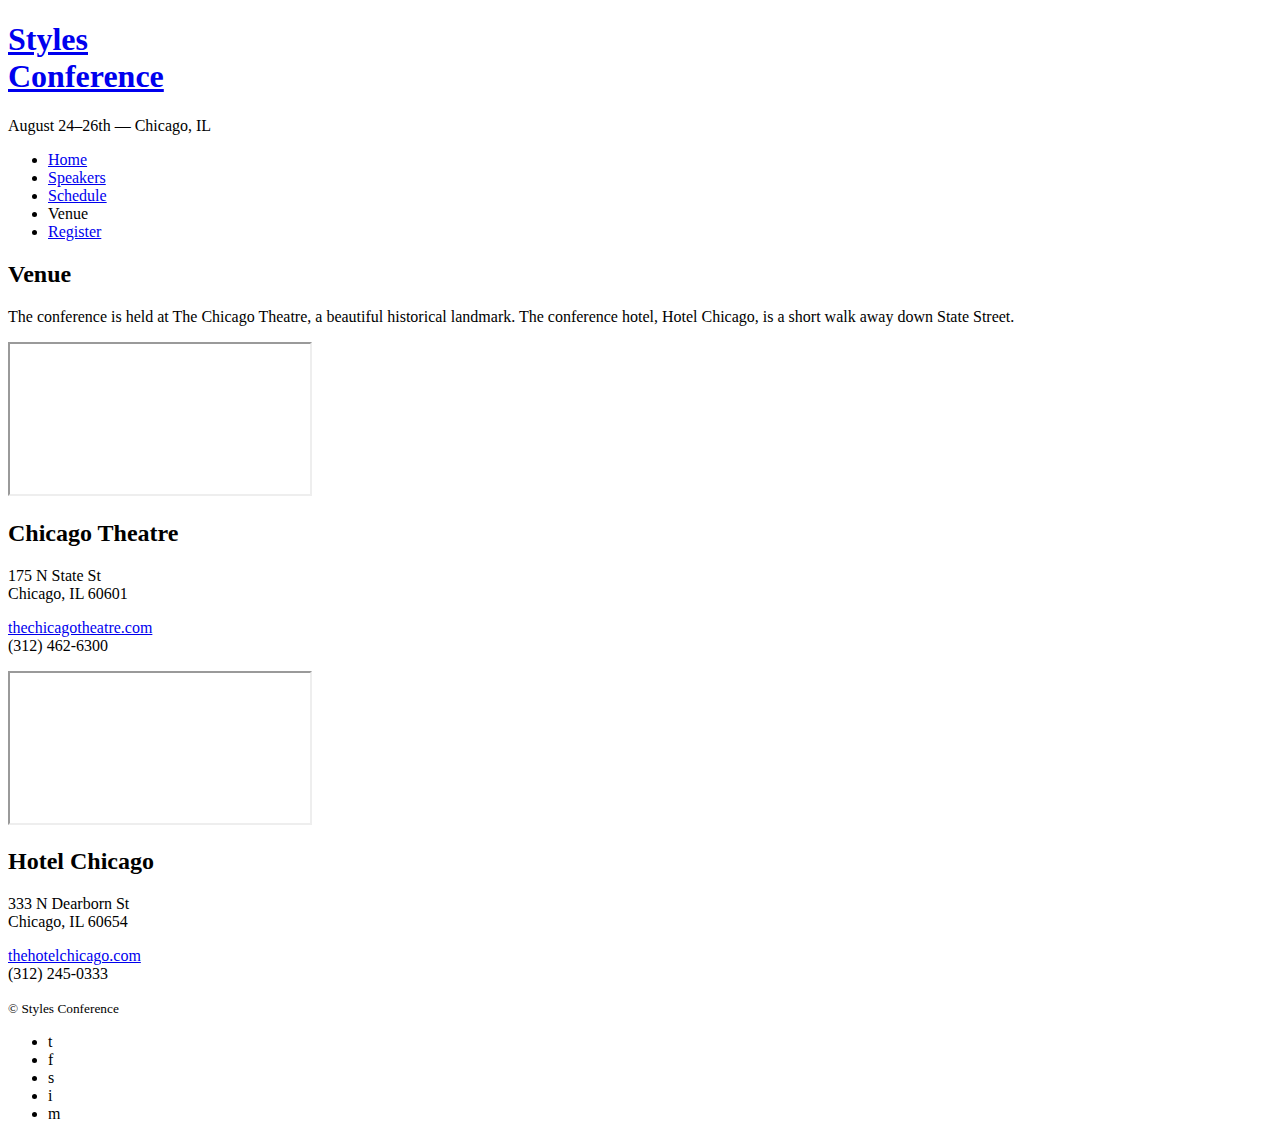
<file: voorbeeld/completed/venue.html>
<!DOCTYPE html>
<html lang="en">
  <head>
    <meta charset="utf-8" />
    <title>Venue - Styles Conference</title>
    <link rel="icon" href="favicon.ico" type="image/x-icon" />
  </head>

  <body>
    <header>
      <h1>
        <a href="index.html">Styles<br />Conference</a>
      </h1>

      <p>August 24&ndash;26th &mdash; Chicago, IL</p>

      <nav>
        <ul>
          <li><a href="index.html">Home</a></li>
          <li><a href="speakers.html">Speakers</a></li>
          <li><a href="schedule.html">Schedule</a></li>
          <li><a>Venue</a></li>
          <li><a href="register.html">Register</a></li>
        </ul>
      </nav>
    </header>

    <!-- Lead -->
    <section>
      <h2>Venue</h2>

      <p>
        The conference is held at The Chicago Theatre, a beautiful historical
        landmark. The conference hotel, Hotel Chicago, is a short walk away down
        State Street.
      </p>
    </section>

    <!-- Main content -->
    <main>
      <!-- Chicago Theatre -->

      <article>
        <iframe
          src="https://www.google.com/maps/embed?pb=!1m5!3m3!1m2!1s0x880e2ca55810a493%3A0x4700ddf60fcbfad6!2schicago+theatre!5e0!3m2!1sen!2sus!4v1388701393606"
        ></iframe>

        <h2>Chicago Theatre</h2>
        <p>
          175 N State St <br />
          Chicago, IL 60601
        </p>
        <p>
          <a href="http://www.thechicagotheatre.com/">thechicagotheatre.com</a>
          <br />
          (312) 462-6300
        </p>
      </article>

      <!-- Hotel Chicago -->

      <article>
        <iframe
          src="https://www.google.com/maps/embed?pb=!1m5!3m3!1m2!1s0x880e2cb1da049173%3A0xa5c91d255a775f0b!2sHotel+Sax+Chicago%2C+North+Dearborn+Street%2C+Chicago%2C+IL!5e0!3m2!1sen!2sus!4v1388702493978"
        ></iframe>

        <h2>Hotel Chicago</h2>
        <p>
          333 N Dearborn St <br />
          Chicago, IL 60654
        </p>
        <p>
          <a href="http://thehotelchicago.com/">thehotelchicago.com</a> <br />
          (312) 245-0333
        </p>
      </article>
    </main>

    <footer>
      <small>&copy; Styles Conference</small>
      <ul>
        <li><a>t</a></li>
        <li><a>f</a></li>
        <li><a>s</a></li>
        <li><a>i</a></li>
        <li><a>m</a></li>
      </ul>
    </footer>
  </body>
</html>
</file>
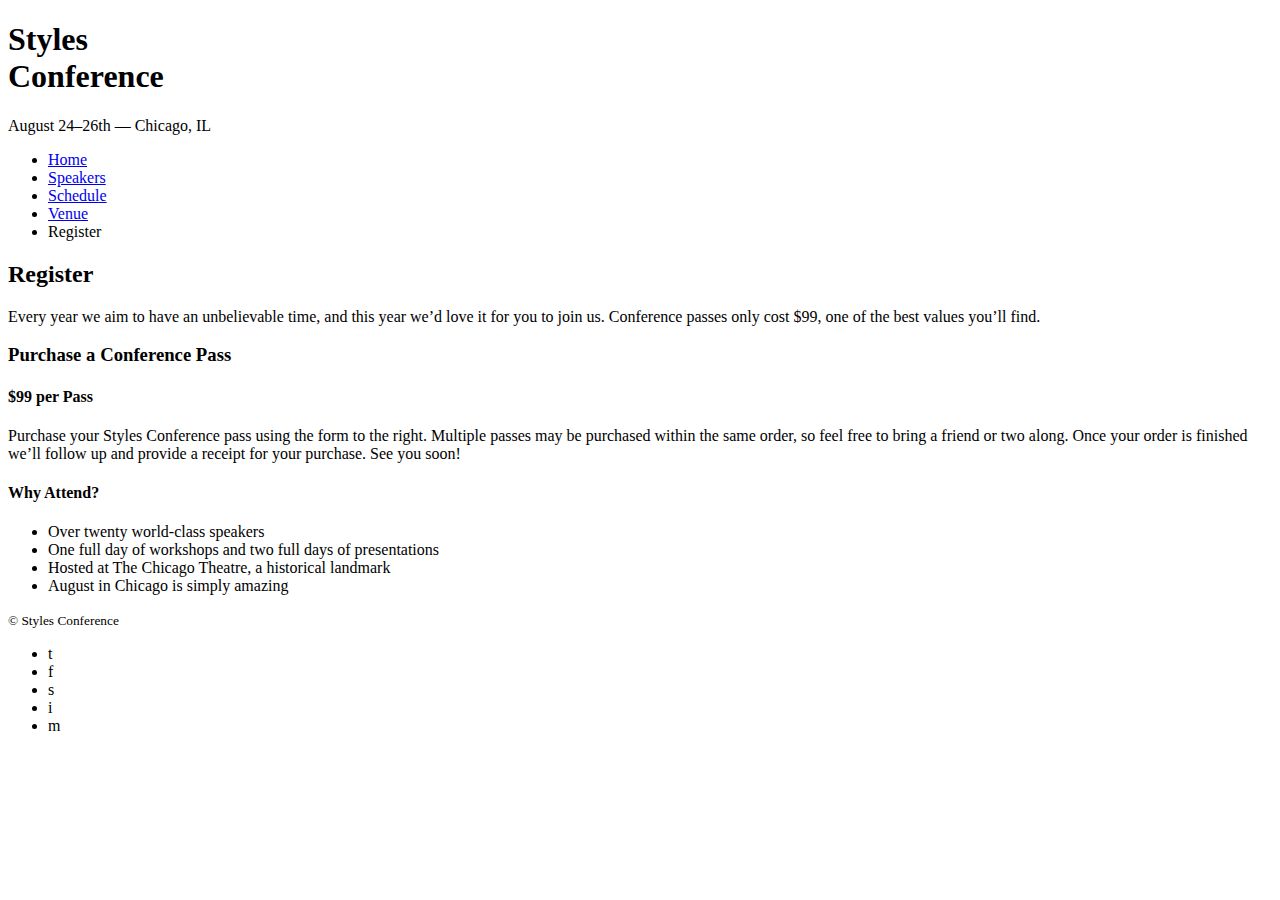
<file: voorbeeld/starter/register.html>
<!DOCTYPE html>
<html lang="en">
  <head>
    <meta charset="UTF-8" />
    <meta name="viewport" content="width=device-width, initial-scale=1.0" />
    <title>Styles Conference</title>
    <link rel="icon" href="favicon.ico" type="image/x-icon" />
  </head>
  <body>
    <header>
      <h1>
        <a>Styles <br />Conference</a>
      </h1>
      <p>August 24&ndash;26th &mdash; Chicago, IL</p>
      <nav>
        <ul>
          <li><a href="index.html">Home</a></li>
          <li><a href="speakers.html">Speakers</a></li>
          <li><a href="schedule.html">Schedule</a></li>
          <li><a href="venue.html">Venue</a></li>
          <li><a>Register</a></li>
        </ul>
      </nav>
    </header>

  <!-- Lead -->
  <section>  
    <h2>Register</h2>  
    <p>Every year we aim to have an unbelievable time, and this year we&#8217;d love it for you to join us. Conference passes only cost $99, one of the best values you&#8217;ll find.</p>
</section>


<!-- Main content -->

<main>

    <!-- Details -->

    <section>

      <h3>Purchase a Conference Pass</h3>
      <h4>$99 per Pass</h4>

      <p>Purchase your Styles Conference pass using the form to the right. Multiple passes may be purchased within the same order, so feel free to bring a friend or two along. Once your order is finished we&#8217;ll follow up and provide a receipt for your purchase. See you soon!</p>

      <h4>Why Attend?</h4>

      <ul>
        <li>Over twenty world-class speakers</li>
        <li>One full day of workshops and two full days of presentations</li>
        <li>Hosted at The Chicago Theatre, a historical landmark</li>
        <li>August in Chicago is simply amazing</li>
      </ul>

    </section>

    <footer>
      <small>&copy; Styles Conference</small>
      <ul>
        <li><a>t</a></li>
        <li><a>f</a></li>
        <li><a>s</a></li>
        <li><a>i</a></li>
        <li><a>m</a></li>
      </ul>
    </footer>
  </body>
</html>
</file>
<file: voorbeeldenboek/css/base.css>
html {
  box-sizing: border-box;
}

*, *:before, *:after {
  box-sizing: inherit;
}

body {
  background-color: hsl(130, 50%, 99%);
  font: 1.25em sans-serif;
}

ul {
  list-style: none;
  margin: 0;
  padding: 0;
}

input,
textarea,
button {
  border: 1px solid gray;
}

a:link {
  color: currentColor;
  text-decoration: none;
}
</file>
<file: voorbeeldenboek/css/06_03.css>
form {
  max-width: 800px;
}
ul {
  display: grid;
  grid-template-columns: auto auto;
  grid-gap: 20px;
}
li {
  display: contents;
}
li > label {
  justify-self: end;
}
small {
  display: block;
}
fieldset {
  grid-column: span 2;
  display: grid;
  grid-template-columns: auto auto;
}
fieldset.right {
  grid-column: 2;
  grid-template-columns: auto;
}
fieldset.side-by-side {
  display: grid;
  grid-template-columns: auto auto;
}
fieldset.single-col-grid:first-of-type {
  grid-column: 1;
}
fieldset.single-col-grid:last-of-type {
  grid-column: 2;
}
li.buttons {
  grid-column: 2;
  display: flex;
  justify-content: space-around;
}
progress {
  display: block;
}
</file>
<file: voorbeeld/completed/assets/stylesheets/main.css>
table, tr, td, th {
    border:1px solid black;
}
</file>
